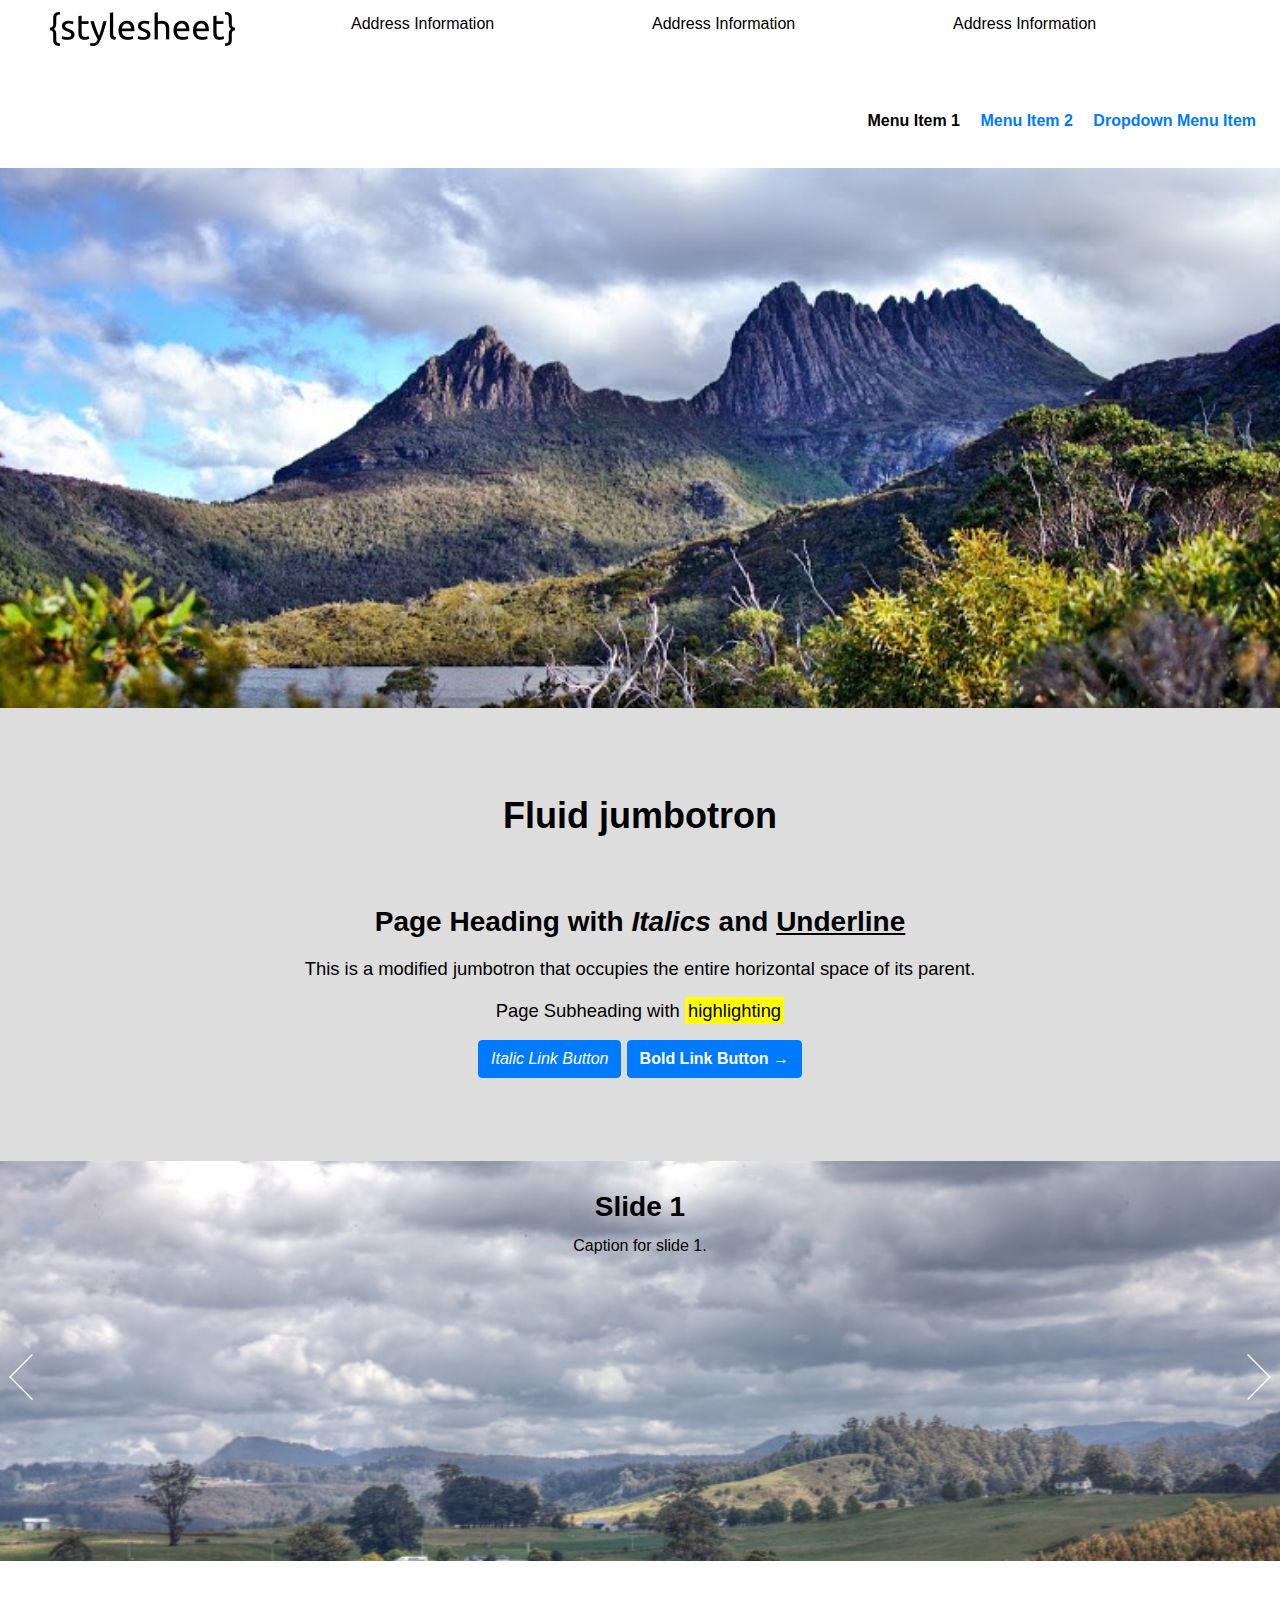
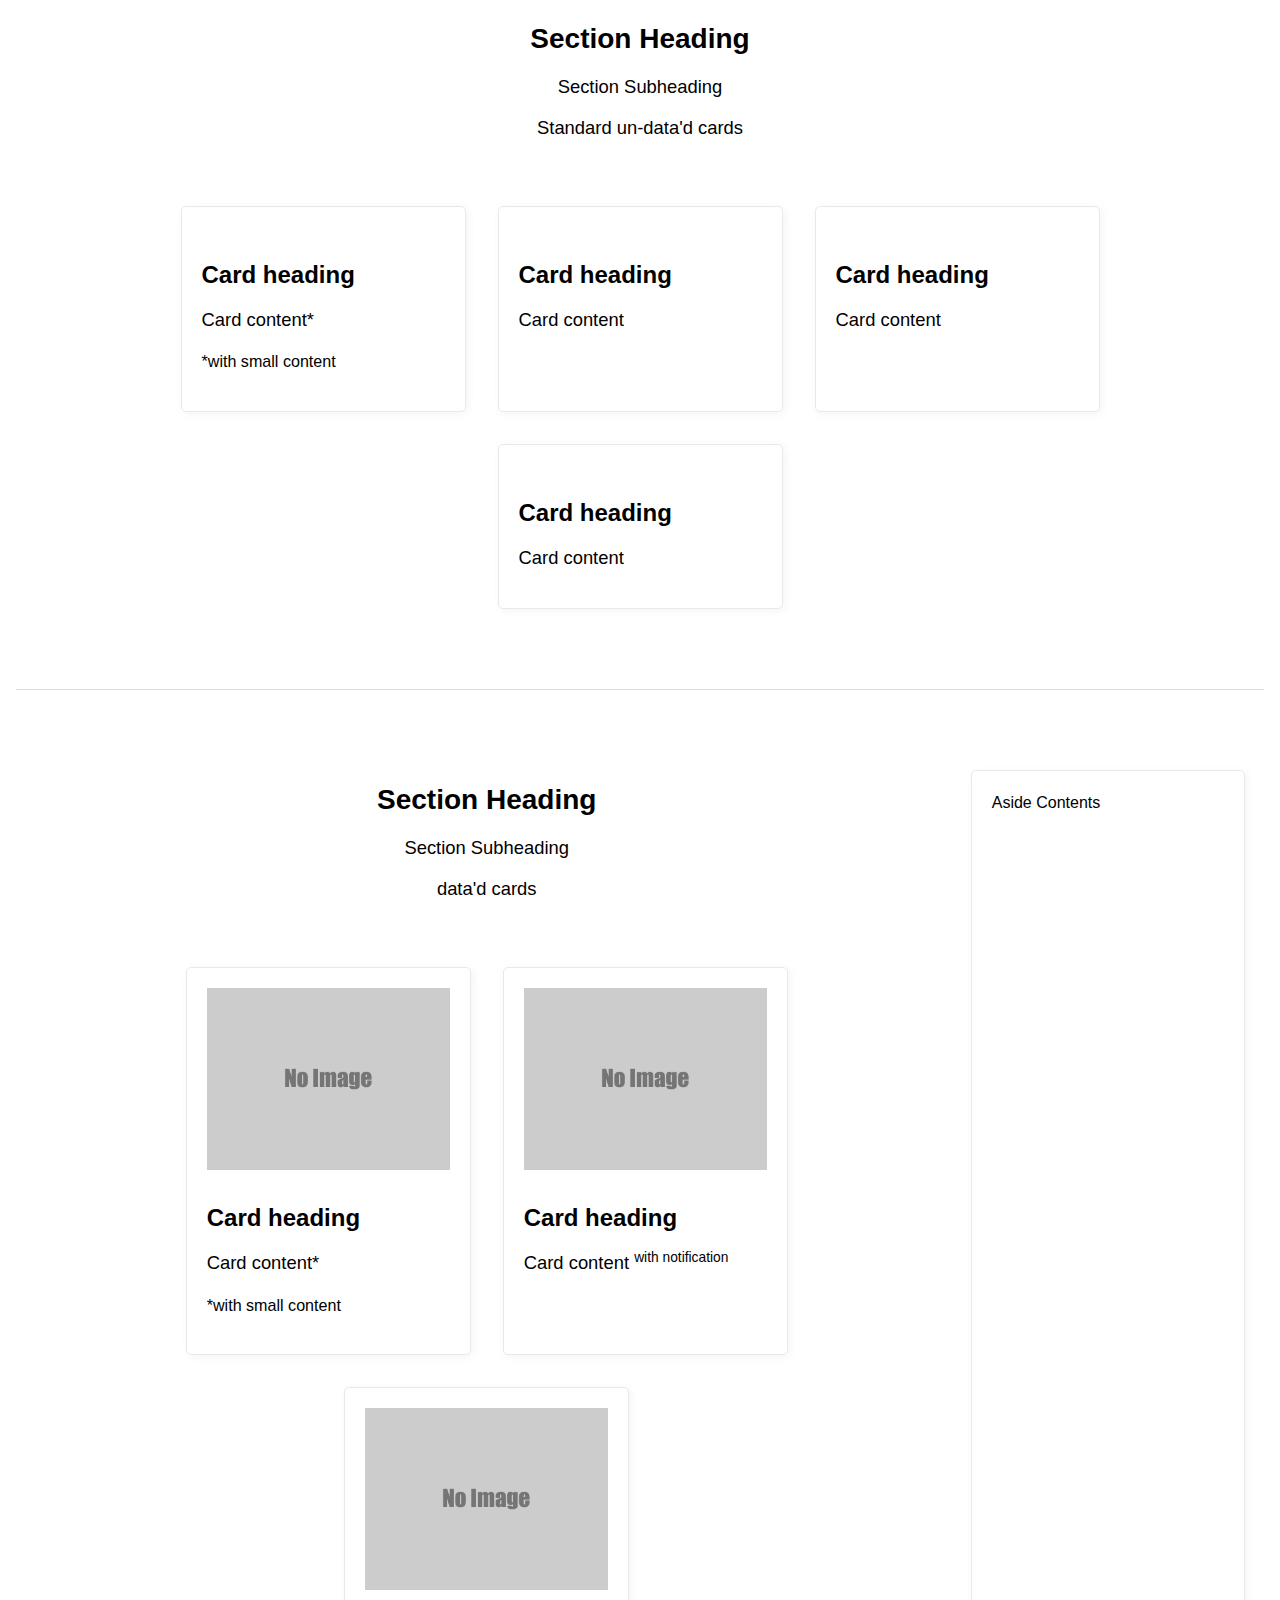
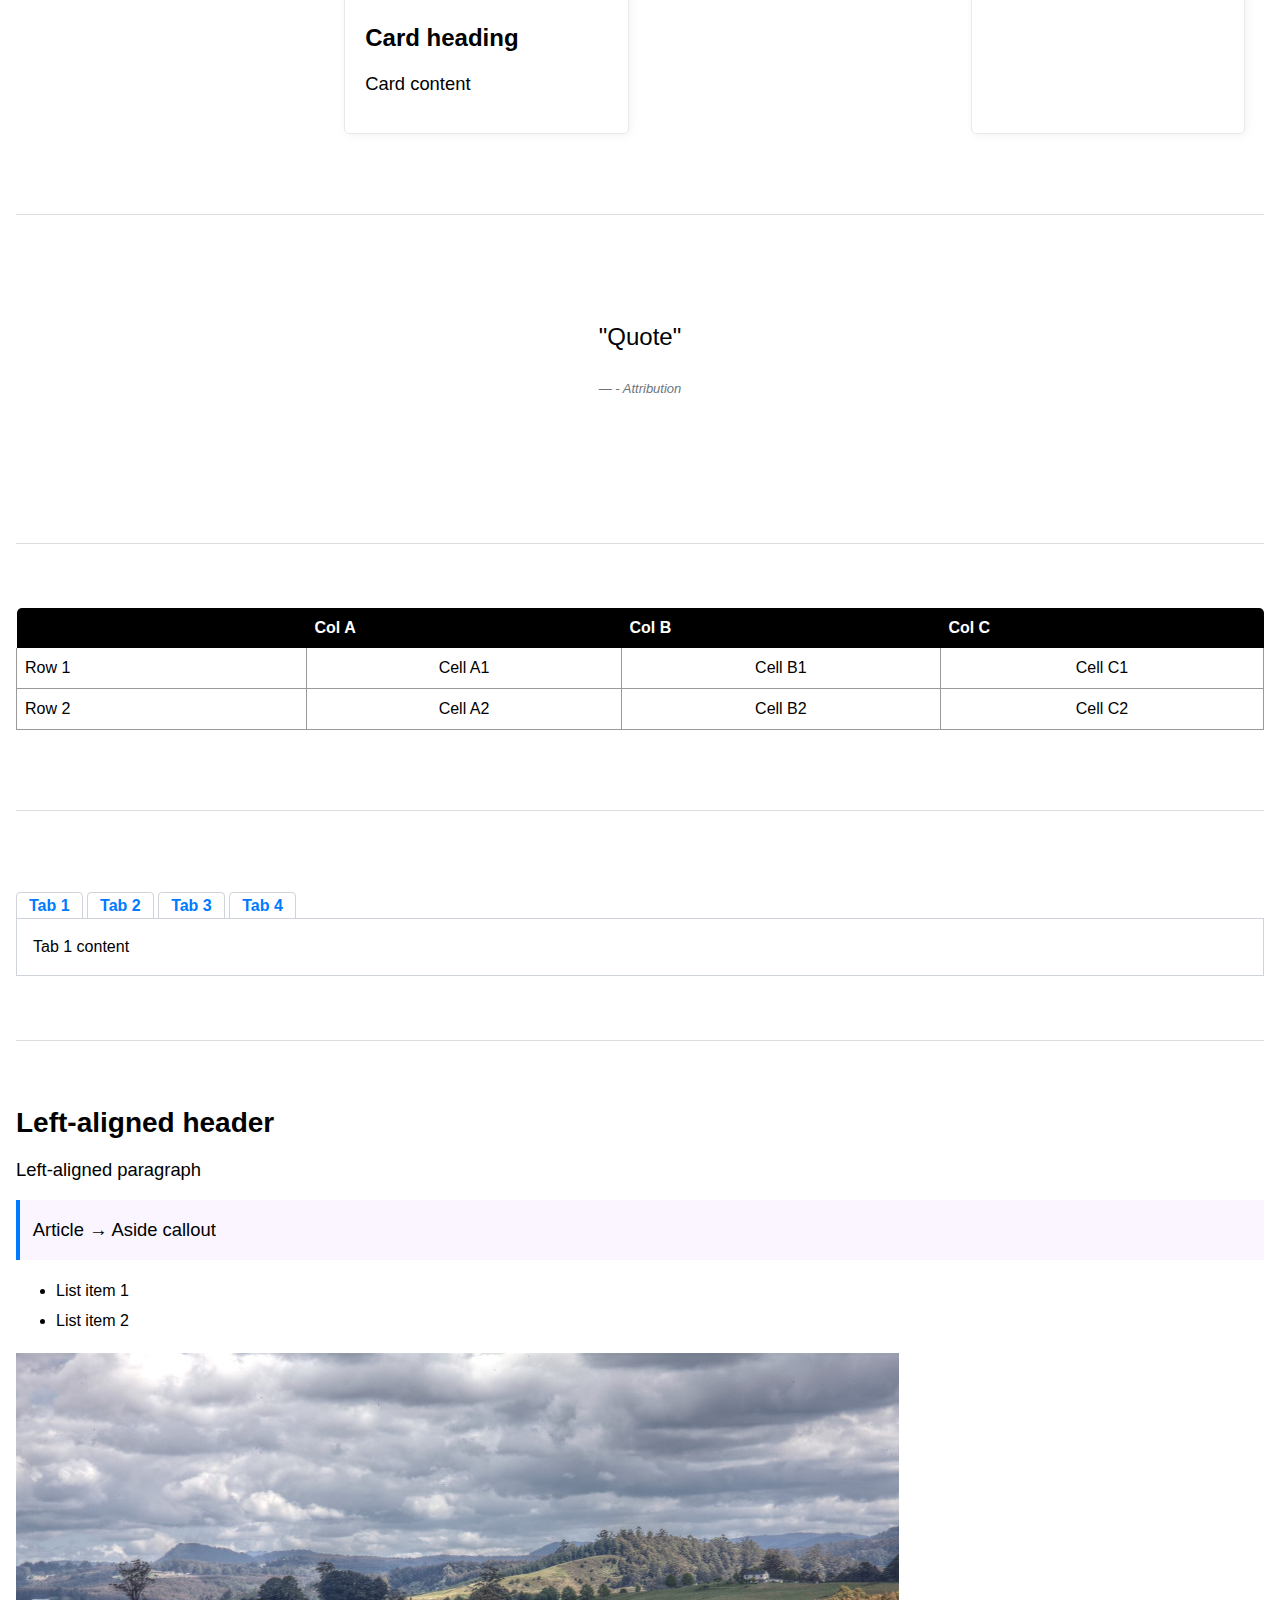
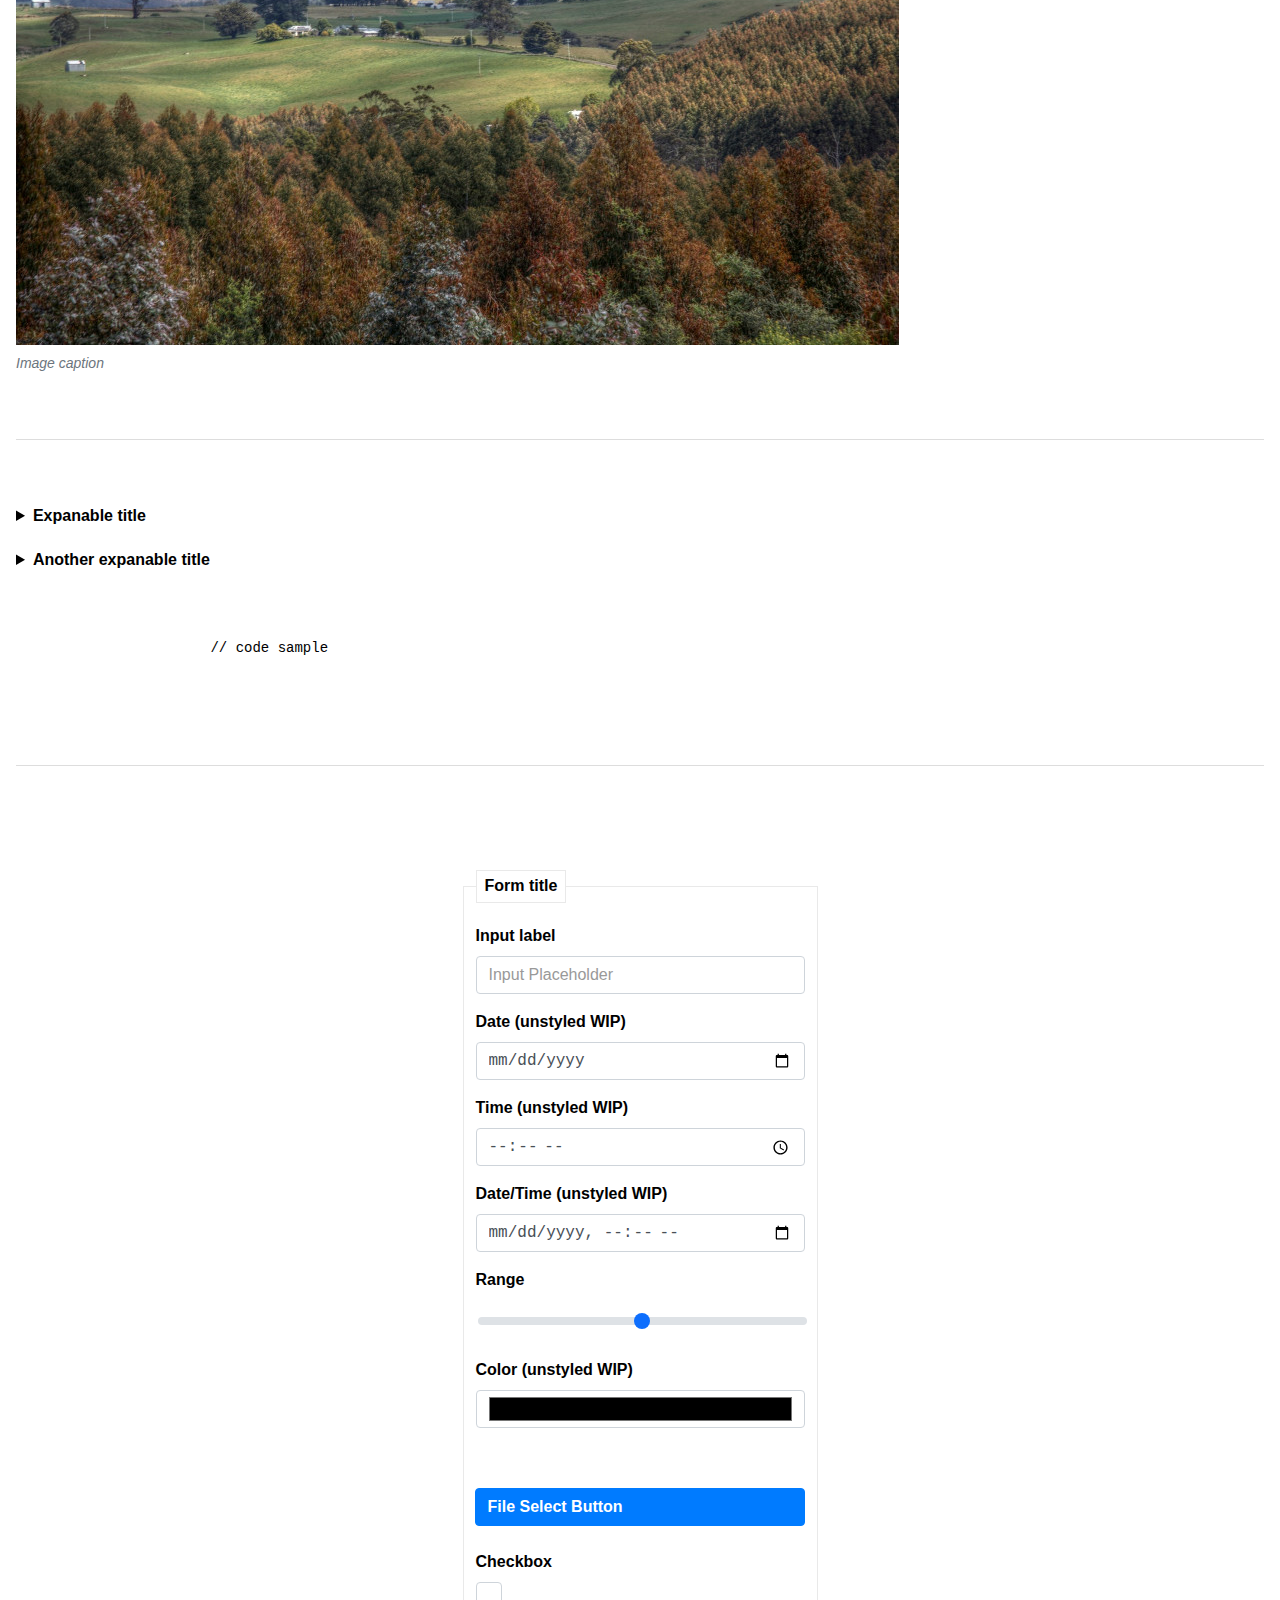
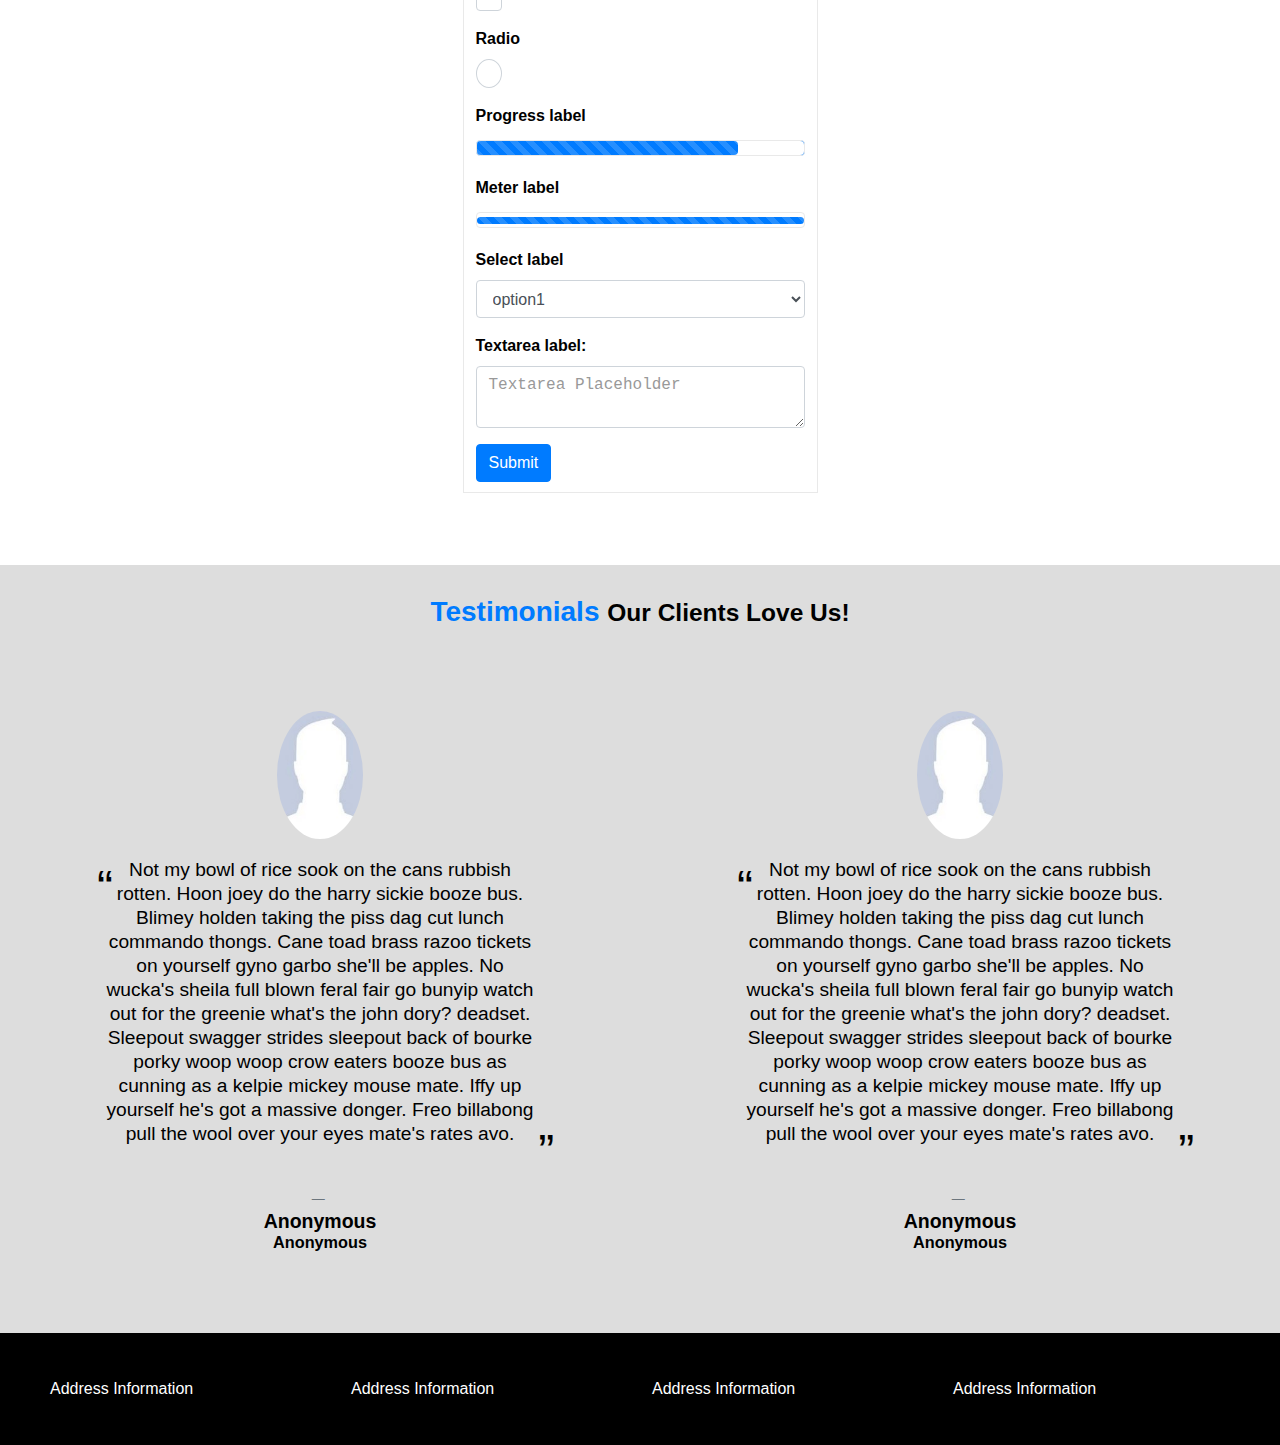
<file: index.html>
<!DOCTYPE html>
<html lang="en">
  <head>
    <link rel="stylesheet" href="./stylesheet.css">
    <meta charset="utf-8">
    <meta name="description" content="the Minimal HTML5 classless Stylesheet">
    <meta name="viewport" content="width=device-width,initial-scale=1">
    <link rel="icon" href="./img/favicon.png" type="image/png">
    <title>{stylesheet} - the Minimal HTML5 classless Stylesheet</title>
  </head>
  <body>
    <address>
      <aside>
        <a href="/"><img alt="Logo" src="./img/stylesheet.png"></a>
      </aside>
      <aside>
        Address Information
      </aside>
      <aside>
        Address Information
      </aside>
      <aside>
        Address Information
      </aside>
    </address>
    <header>
      <nav role="mobile-menu">
        <input type="checkbox" id="mobile-menu">
        <label for="mobile-menu" onclick>Menu</label>
        <ul>
          <li>Menu Item 1</li>
          <li><a href="#">Menu Item 2</a></li>
          <li><a href="#">Dropdown Menu Item</a>
            <ul>
              <li><a href="#">Sublink 1</a></li>
              <li><a href="#">Sublink 2</a></li>
            </ul>
          </li>
        </ul>
      </nav>
    </header>
    <section data-content="covertron" style="background-image:url(./img/cradle-in-autumn.jpg);"></section>
    <section data-content="jumbotron">
      <header>
        <h1>Fluid jumbotron</h1>
      </header>
      <h2>Page Heading with <i>Italics</i> and <u>Underline</u></h2>
      <p>This is a modified jumbotron that occupies the entire horizontal space of its parent.</p>
      <p>Page Subheading with <mark>highlighting</mark></p>
      <p><a href="#" role="button"><i>Italic Link Button</i></a>&nbsp;<a href="#" role="button"><b>Bold Link Button &rarr;</b></a></p>
    </section>
    <section data-content="slidertron">
      <input checked id="slide1" name="slides" type="radio">
      <input id="slide2" name="slides" type="radio">
      <div class="slider-arrow-nav">
        <label class="slider-arrow prev" for="slide1"></label>
        <label class="slider-arrow prev" for="slide2"></label>
      </div>
      <div class="slider-arrow-nav">
        <label class="slider-arrow next" for="slide1"></label>
        <label class="slider-arrow next" for="slide2"></label>
      </div>
      <div class='slider-content'>

    			<div class="slider slide1">
    				<img src="./img/autumn-in-lower-wilmot.jpg" alt="Slide 1">
  				  <div class="slider-caption">
  						<h2>Slide 1</h2>
  						Caption for slide 1.
            </div>
    			</div>

          <div class="slider slide2">
    				<img src="./img/cradle-in-autumn.jpg" alt="Slide 2">
  				  <div class="slider-caption">
  						<h2>Slide 2</h2>
  						Caption for slide 2.
            </div>
    			</div>

      </div>

    </section>
    <main>
      <section>
        <header>
          <h2>Section Heading</h2>
          <p>Section Subheading</p>
          <p>Standard un-data'd cards</p>
        </header>
        <article>
          <h3>Card heading</h3>
          <p>Card content*</p>
          <p><small>*with small content</small></p>
        </article>
        <article>
          <h3>Card heading</h3>
          <p>Card content</p>
        </article>
        <article>
          <h3>Card heading</h3>
          <p>Card content</p>
        </article>
        <article>
          <h3>Card heading</h3>
          <p>Card content</p>
        </article>
      </section>
      <hr>
      <section>
        <section data-content="content-items">
          <header>
            <h2>Section Heading</h2>
            <p>Section Subheading</p>
            <p>data'd cards</p>
          </header>
          <article data-content="card">
            <img src="./img/noimage.png" alt="Sample">
            <h3>Card heading</h3>
            <p>Card content*</p>
            <p><small>*with small content</small></p>
          </article>
          <article data-content="card">
            <img src="./img/noimage.png" alt="Sample">
            <h3>Card heading</h3>
            <p>Card content <sup>with notification</sup></p>
          </article>
          <article data-content="card">
            <img src="./img/noimage.png" alt="Sample">
            <h3>Card heading</h3>
            <p>Card content</p>
          </article>
        </section>
        <aside data-content="sidemenu">
          Aside Contents
        </aside>
      </section>
      <hr>
      <section>
        <blockquote>
          "Quote"
          <footer><i>- Attribution</i></footer>
        </blockquote>
      </section>
      <hr>
      <section>
        <table>
          <thead>
            <tr>
              <th></th>
              <th>Col A</th>
              <th>Col B</th>
              <th>Col C</th>
            </tr>
          </thead>
          <tr>
            <td>Row 1</td>
            <td>Cell A1</td>
            <td>Cell B1</td>
            <td>Cell C1</td>
          </tr>
          <tr>
            <td>Row 2</td>
            <td>Cell A2</td>
            <td>Cell B2</td>
            <td>Cell C2</td>
          </tr>
        </table>
      </section>
      <hr>
      <section>
        <nav data-content="tabs">
          <ul>
            <li class="tab-item"><a class="tab-link" href="#tab1">Tab 1</a></li>
            <li class="tab-item"><a class="tab-link" href="#tab2">Tab 2</a></li>
            <li class="tab-item"><a class="tab-link" href="#tab3">Tab 3</a></li>
            <li class="tab-item"><a class="tab-link" href="#tab4">Tab 4</a></li>
          </ul>
        </nav>
        <div data-content="tabs-content">
          <div class="tab-pane" id="tab2">
            Tab 2 content
          </div>
          <div class="tab-pane" id="tab3">
            Tab 3 content
          </div>
          <div class="tab-pane" id="tab4">
            Tab 4 content
          </div>
          <div class="tab-pane" id="tab1">
            Tab 1 content
          </div>
        </div>
      </section>
      <hr>
      <article>
        <h2>Left-aligned header</h2>
        <p>Left-aligned paragraph</p>
        <aside>
          <p>Article &rarr; Aside callout</p>
        </aside>
        <ul>
          <li>List item 1</li>
          <li>List item 2</li>
        </ul>
        <figure>
          <img src="./img/autumn-in-lower-wilmot.jpg" alt="Stock photo">
          <figcaption><i>Image caption</i></figcaption>
        </figure>
        <hr>
        <details>
          <summary>Expanable title</summary>
          <p>Revealed content</p>
        </details>
        <details>
          <summary>Another expanable title</summary>
          <p>More revealed content</p>
        </details>
        <br>
        <pre>
          <code>
            // code sample
          </code>
        </pre>
      </article>
      <hr>
      <section>
        <form>
          <fieldset>
            <legend>Form title</legend>
            <label for="input1">Input label</label>
            <input type="text" id="input1" name="input1" placeholder="Input Placeholder">
            <label for="dateinput">Date (unstyled WIP)</label>
            <input type="date" id="dateinput" name="dateinput">
            <label for="timeinput">Time (unstyled WIP)</label>
            <input type="time" id="timeinput" name="timeinput">
            <label for="datetimeinput">Date/Time (unstyled WIP)</label>
            <input type="datetime-local" id="datetimeinput" name="datetimeinput">
            <label for="rangeinput">Range</label>
            <input type="range" id="rangeinput" name="rangeinput" min="0" max="100" step="1" value="50">
            <label for="colorinput">Color (unstyled WIP)</label>
            <input type="color" id="colorinput" name="colorinput">
            <input type="file" id="fileinput" name="fileinput">
            <label for="fileinput">File Select Button</label>
            <label for="checkboxinput">Checkbox</label><br>
            <input type="checkbox" id="checkboxinput" name="checkboxinput"><br>
            <label for="radioinput">Radio</label><br>
            <input type="radio" id="radioinput" name="radioinput"><br>
            <label for="progress">Progress label</label>
            <progress id="progress" value="80" max="100"></progress>
            <label for="meter">Meter label</label>
            <meter id="meter" min="0" low="10" optimum="50" high="90" max="100"></meter>
            <label for="select">Select label</label>
            <select id="select">
              <option value="option1">option1</option>
              <option value="option2">option2</option>
            </select>
            <label for="textarea1">Textarea label:</label>
            <textarea id="textarea1" placeholder="Textarea Placeholder"></textarea>
            <button type="submit">Submit</button>
          </fieldset>
        </form>
      </section>
    </main>
    <section data-content="testimonials">
      <header>
        <h2 class="text-center text-uppercase"><strong><a href="testimonials/">Testimonials</a> <small>Our Clients Love Us!</small></strong></h2>
      </header>
      <blockquote>
        <img src="./img/avatar.jpg" alt="Avatar">
        <p>Not my bowl of rice sook on the cans rubbish rotten. Hoon joey do the harry sickie booze bus. Blimey holden taking the piss dag cut lunch commando thongs. Cane toad brass razoo tickets on yourself gyno garbo she'll be apples. No wucka's sheila full blown feral fair go bunyip watch out for the greenie what's the john dory? deadset. Sleepout swagger strides sleepout back of bourke porky woop woop crow eaters booze bus as cunning as a kelpie mickey mouse mate. Iffy up yourself he's got a massive donger. Freo billabong pull the wool over your eyes mate's rates avo.</p>
        <footer>
          <h3 itemprop="author">Anonymous</h3>
          <h4>Anonymous</h4>
        </footer>
      </blockquote>
      <blockquote>
        <img src="./img/avatar.jpg" alt="Avatar">
        <p>Not my bowl of rice sook on the cans rubbish rotten. Hoon joey do the harry sickie booze bus. Blimey holden taking the piss dag cut lunch commando thongs. Cane toad brass razoo tickets on yourself gyno garbo she'll be apples. No wucka's sheila full blown feral fair go bunyip watch out for the greenie what's the john dory? deadset. Sleepout swagger strides sleepout back of bourke porky woop woop crow eaters booze bus as cunning as a kelpie mickey mouse mate. Iffy up yourself he's got a massive donger. Freo billabong pull the wool over your eyes mate's rates avo.</p>
        <footer>
          <h3 itemprop="author">Anonymous</h3>
          <h4>Anonymous</h4>
        </footer>
      </blockquote>
    </section>
    <footer data-content="footer">
      <aside>
        Address Information
      </aside>
      <aside>
        Address Information
      </aside>
      <aside>
        Address Information
      </aside>
      <aside>
        Address Information
      </aside>
    </footer>
  </body>
</html>
</file>
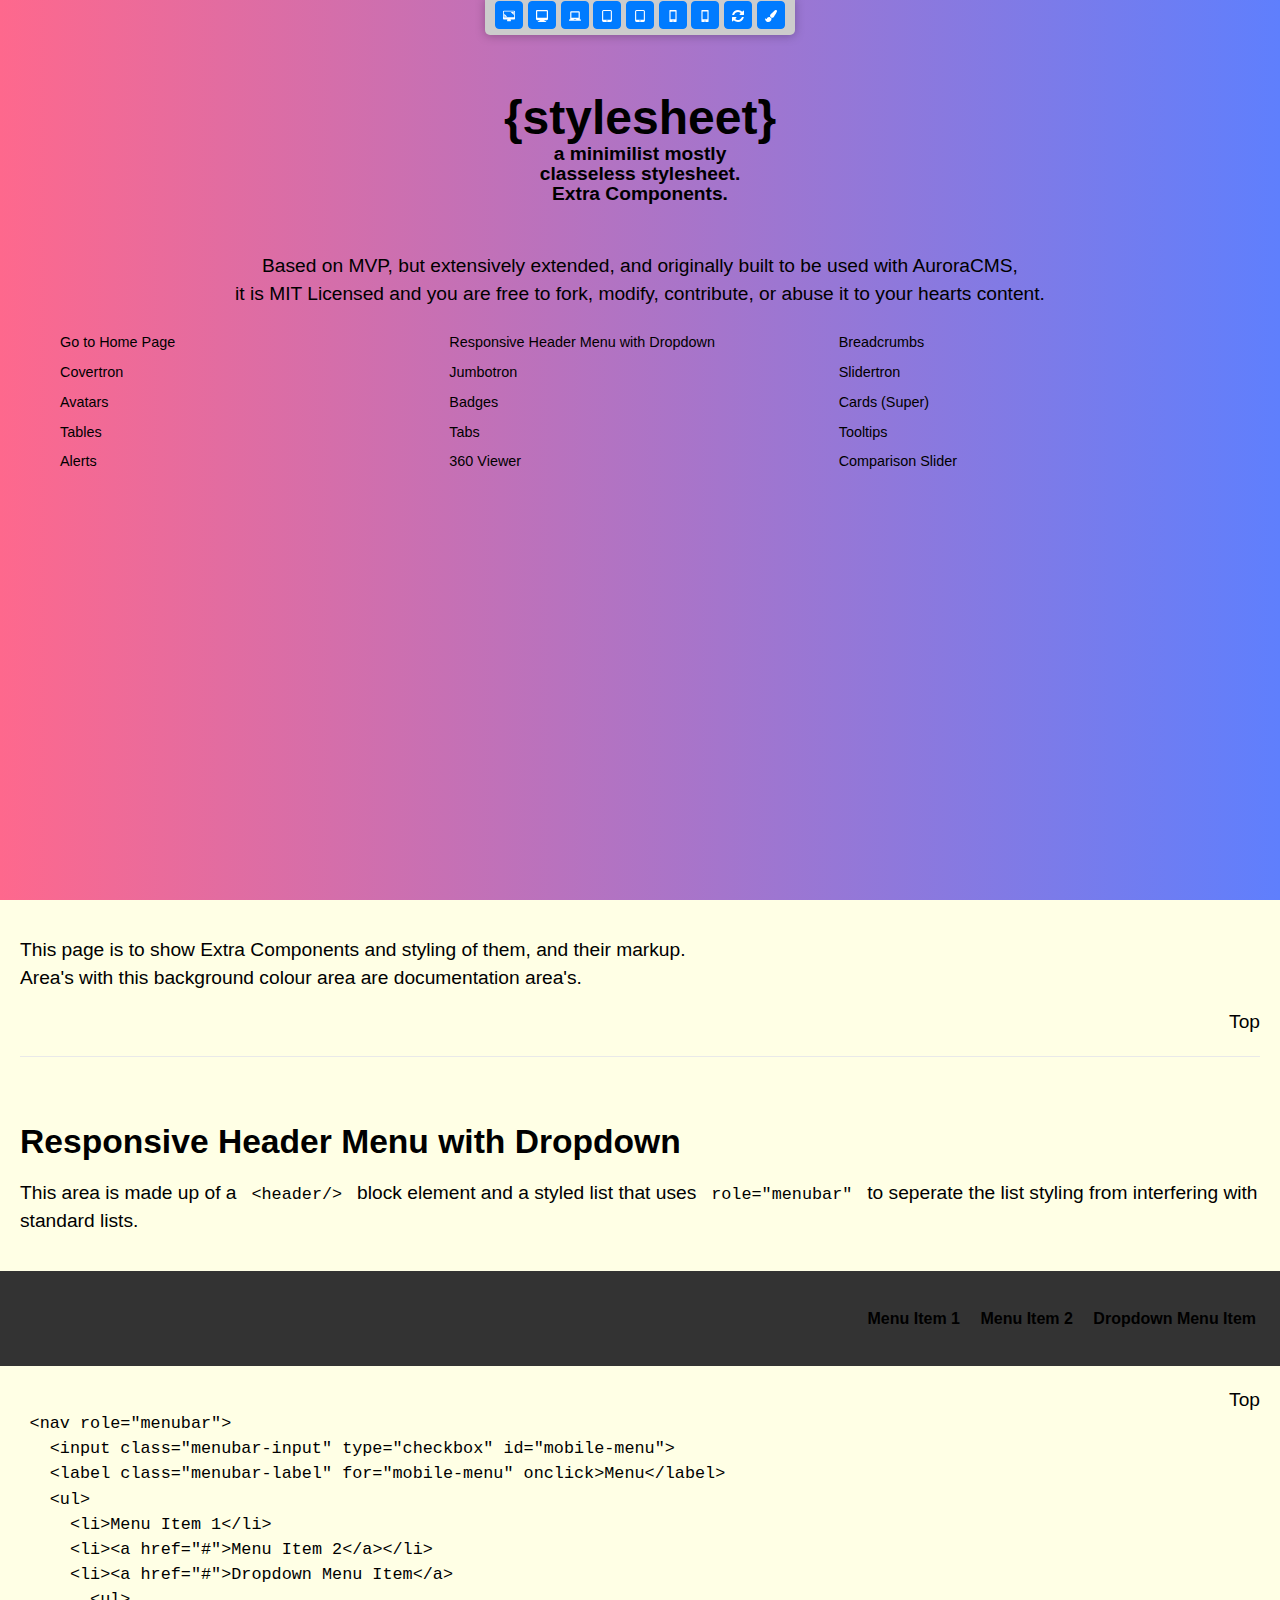
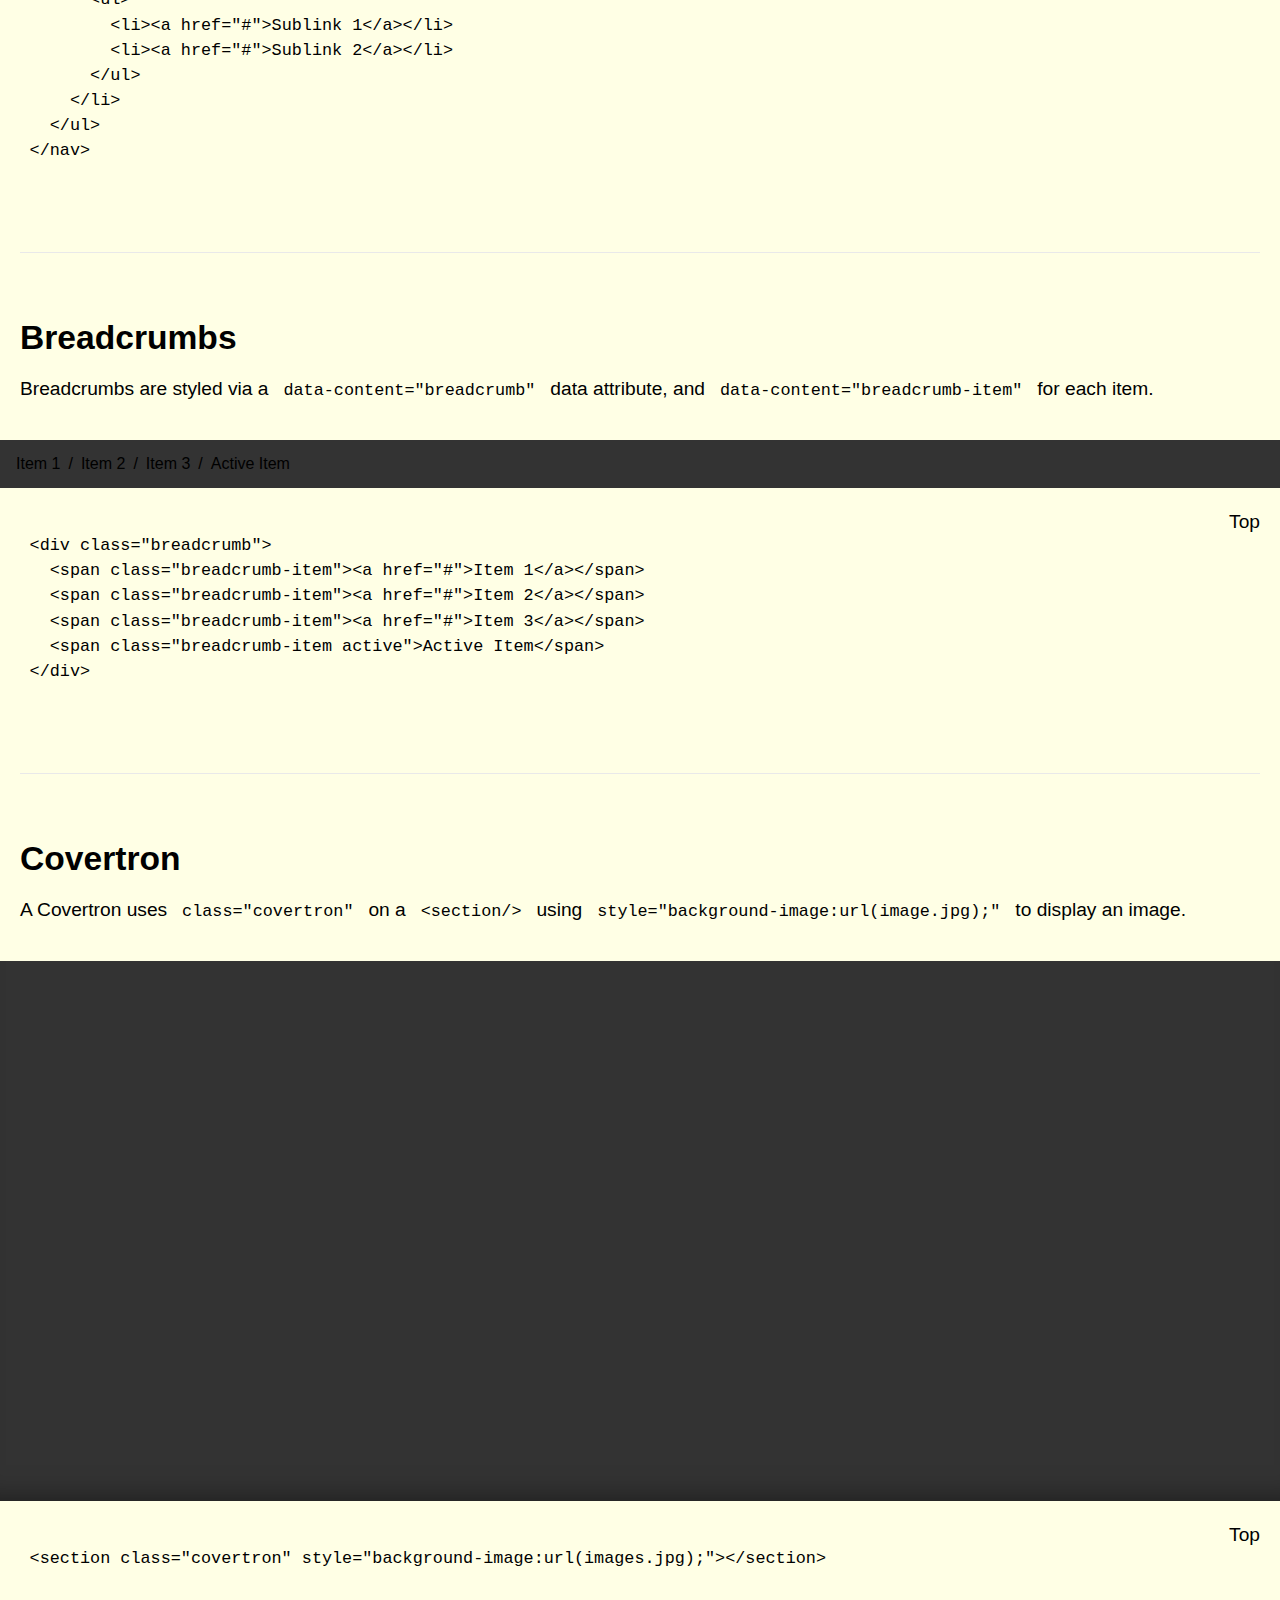
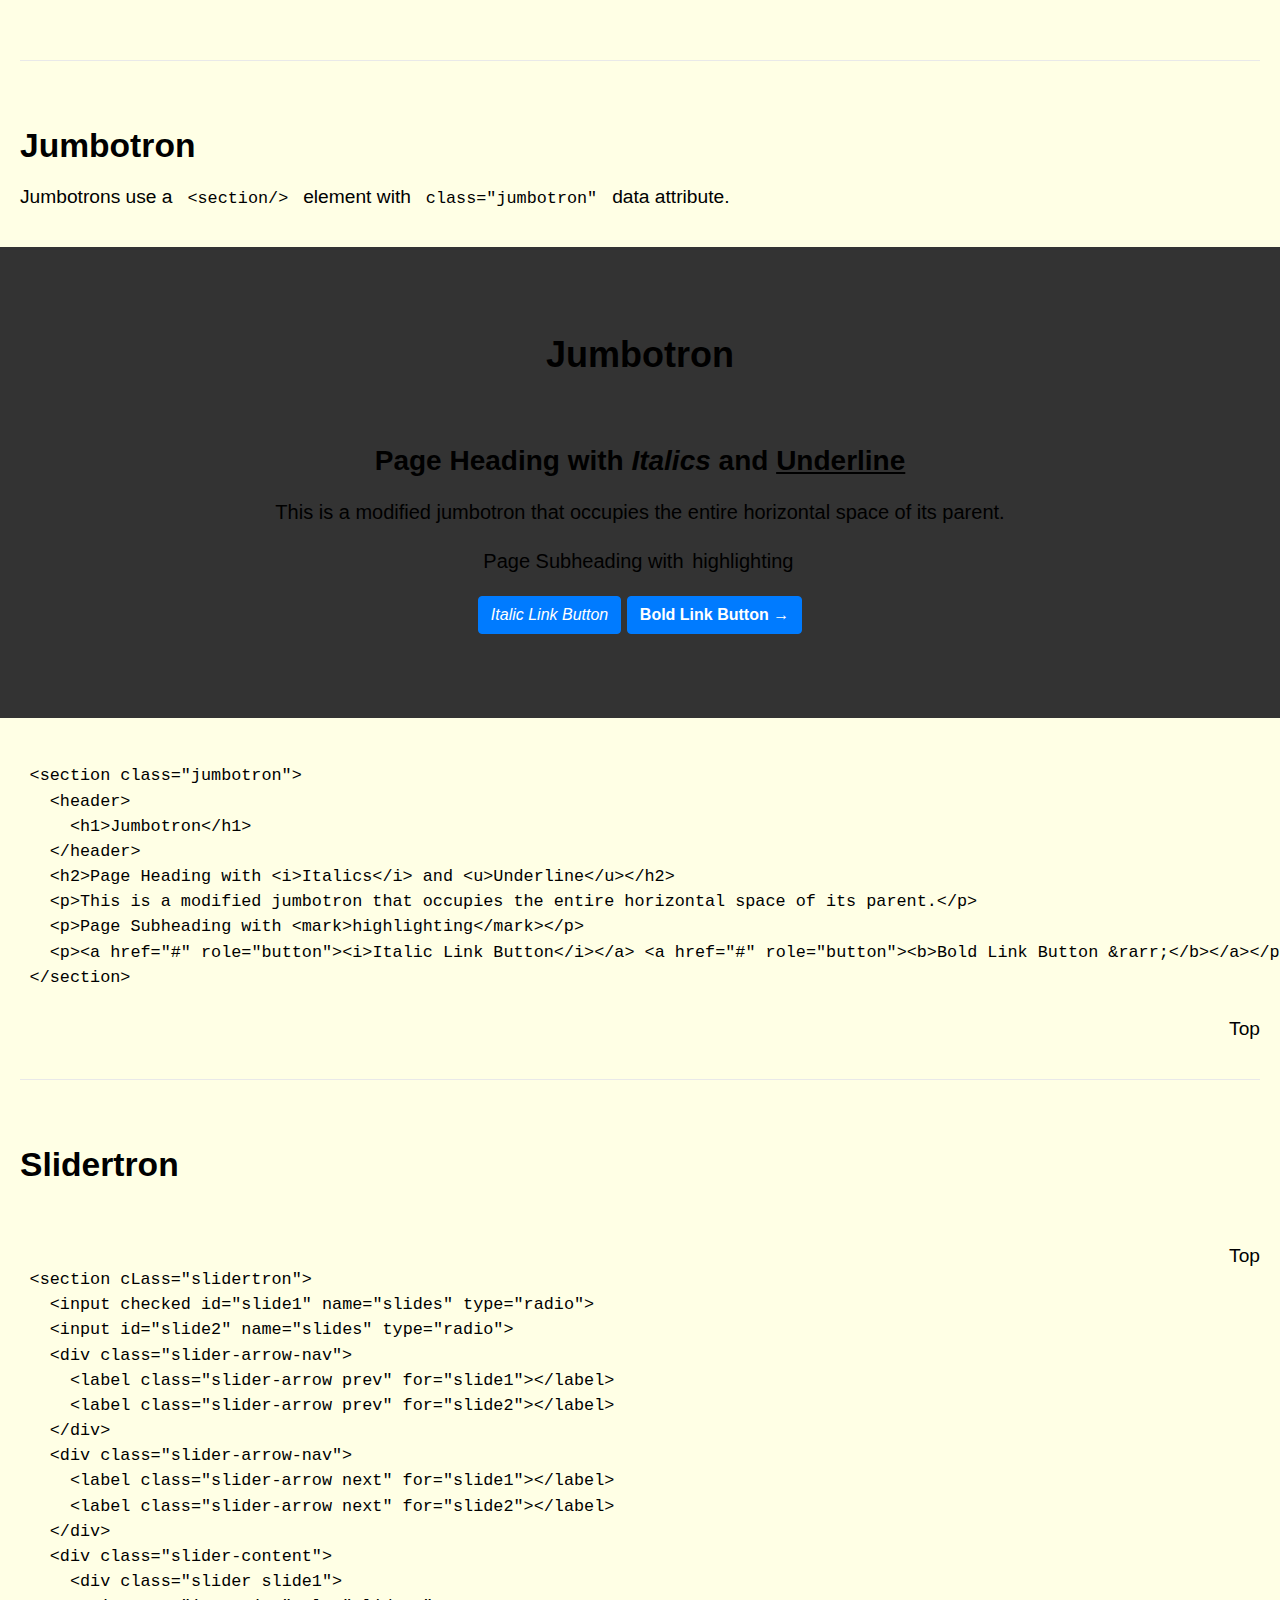
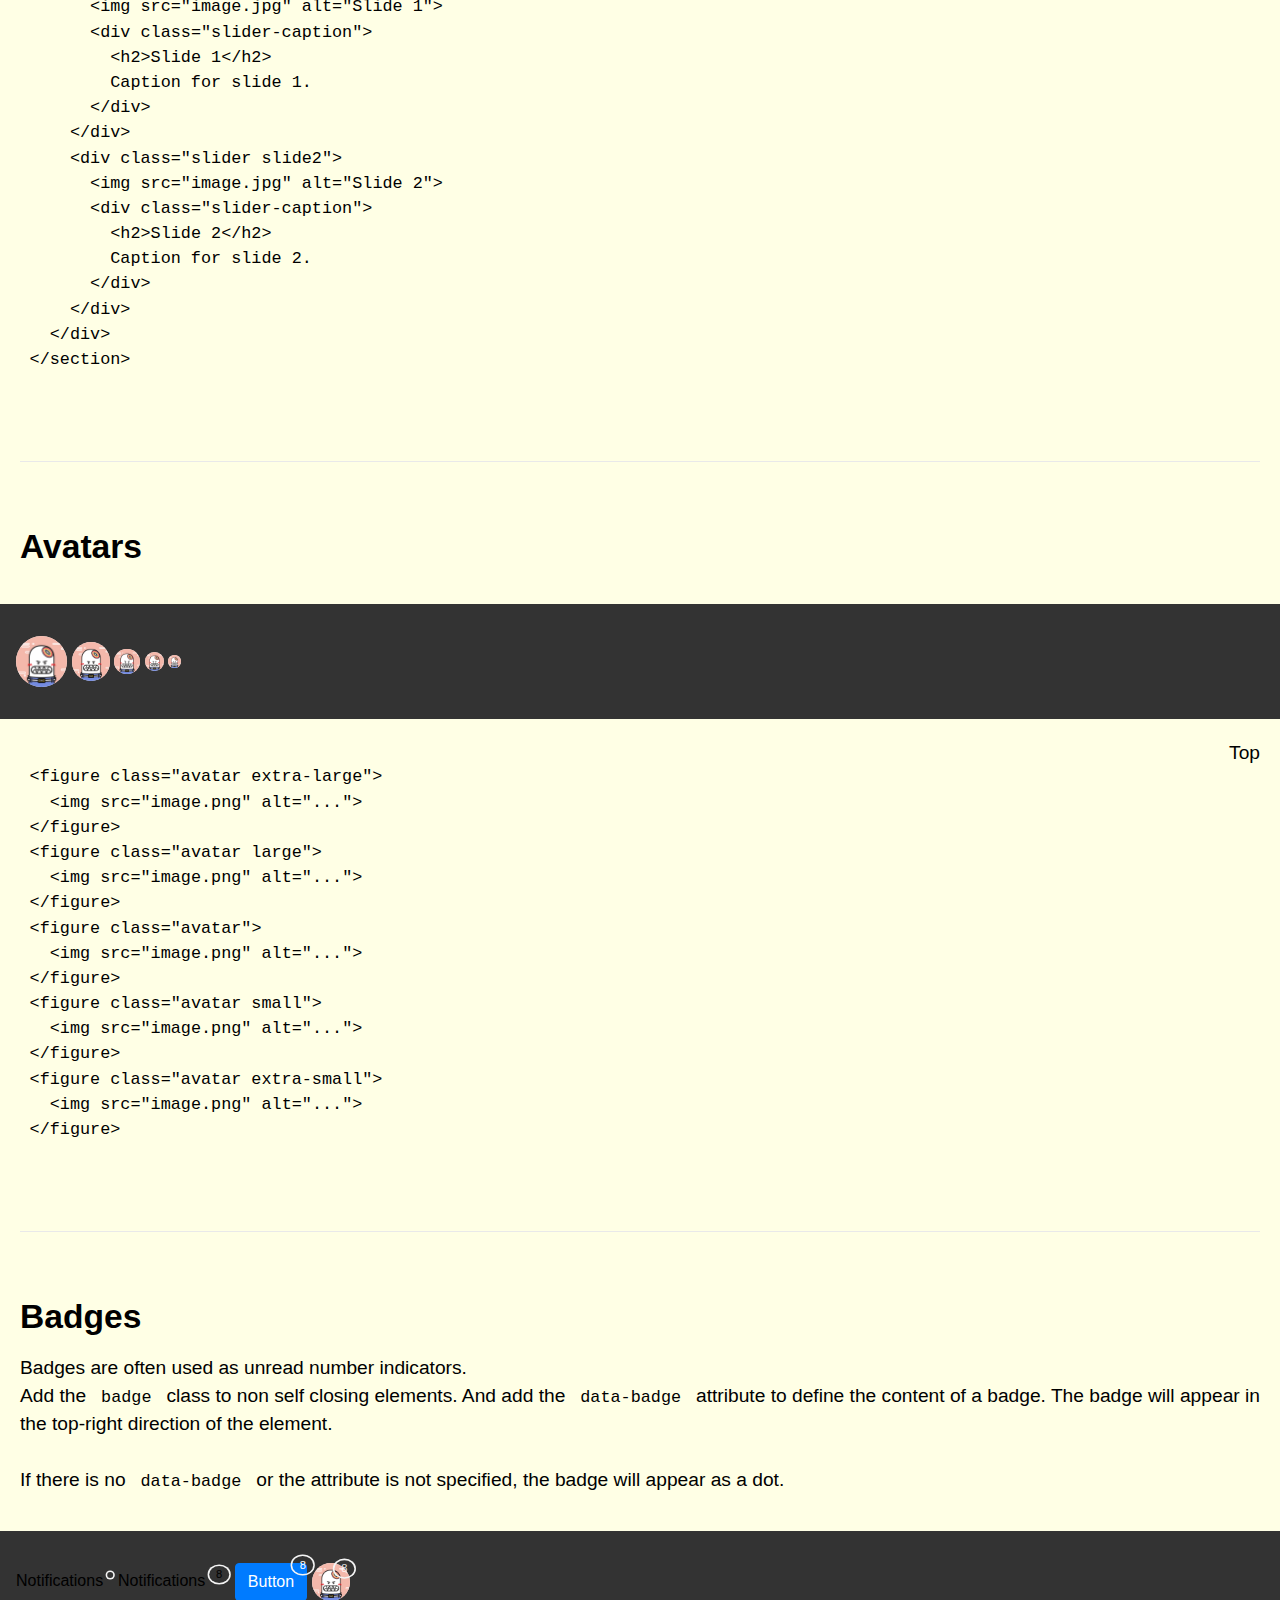
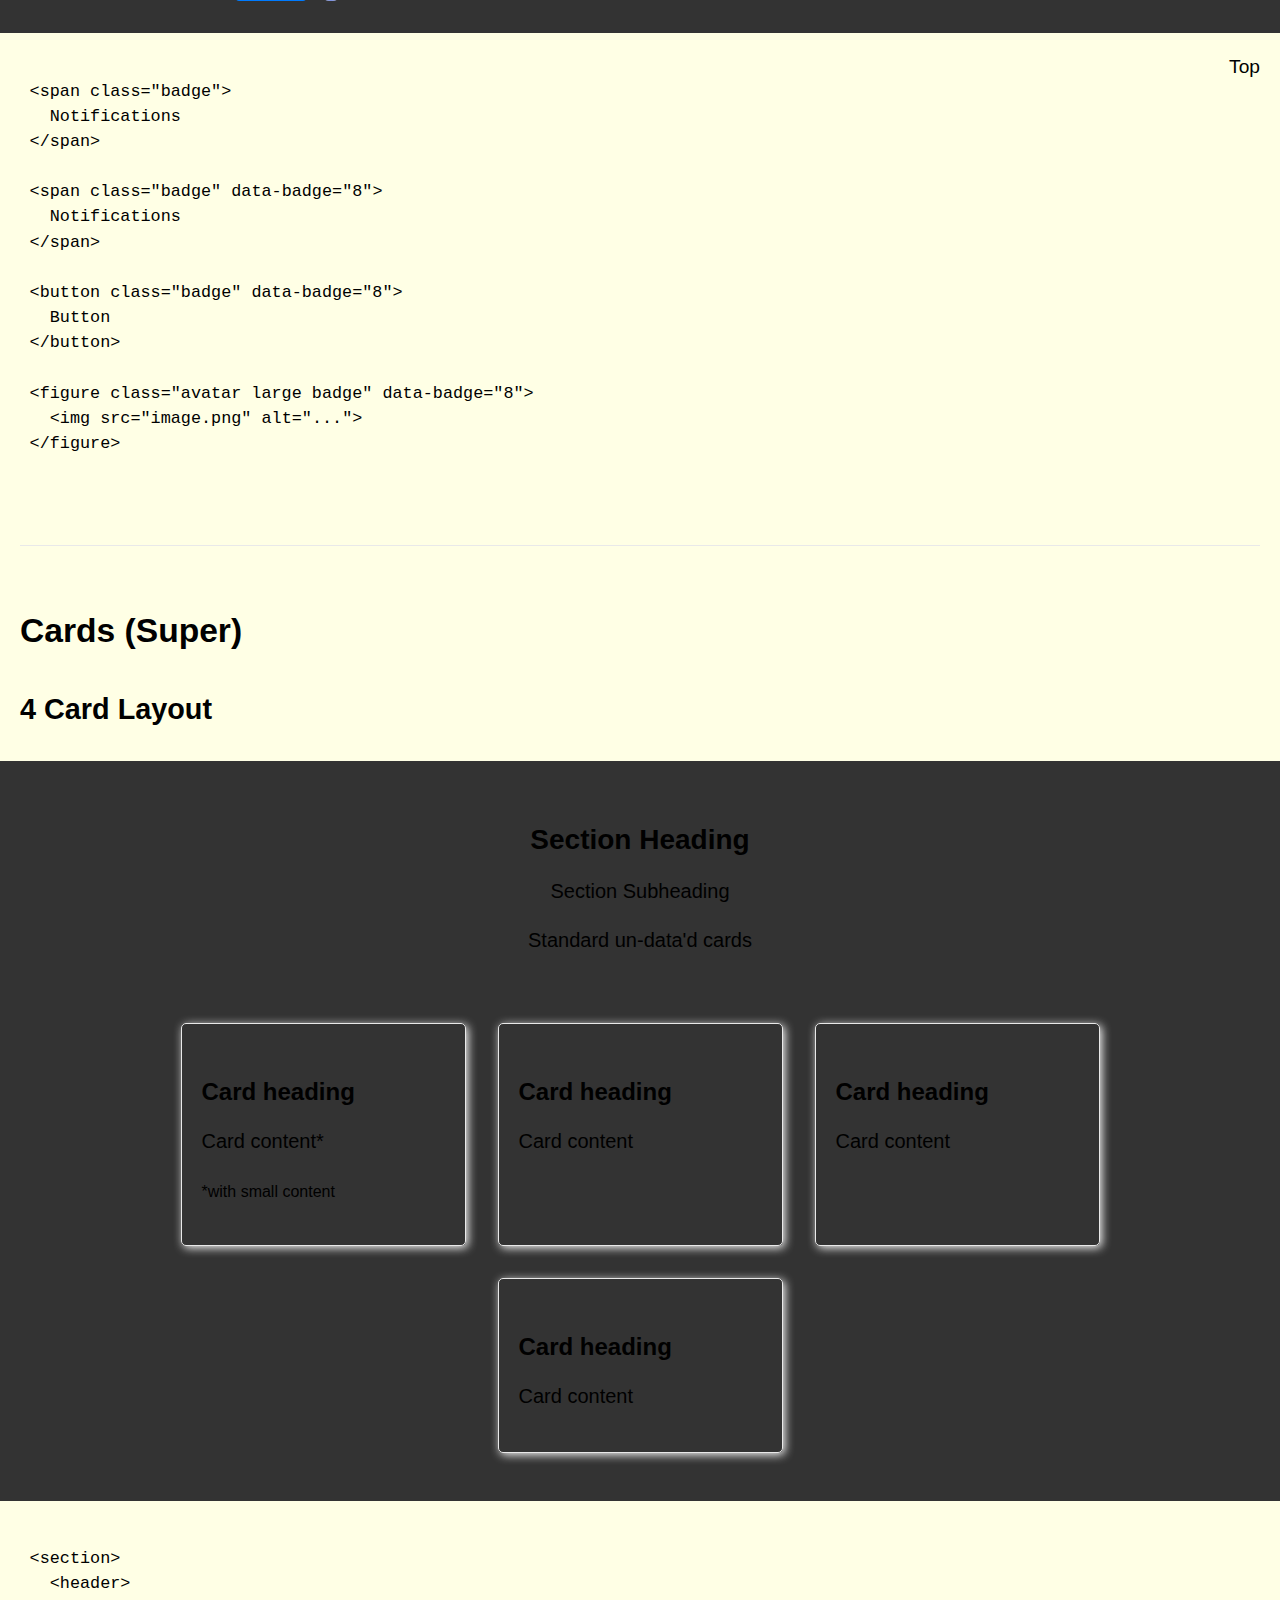
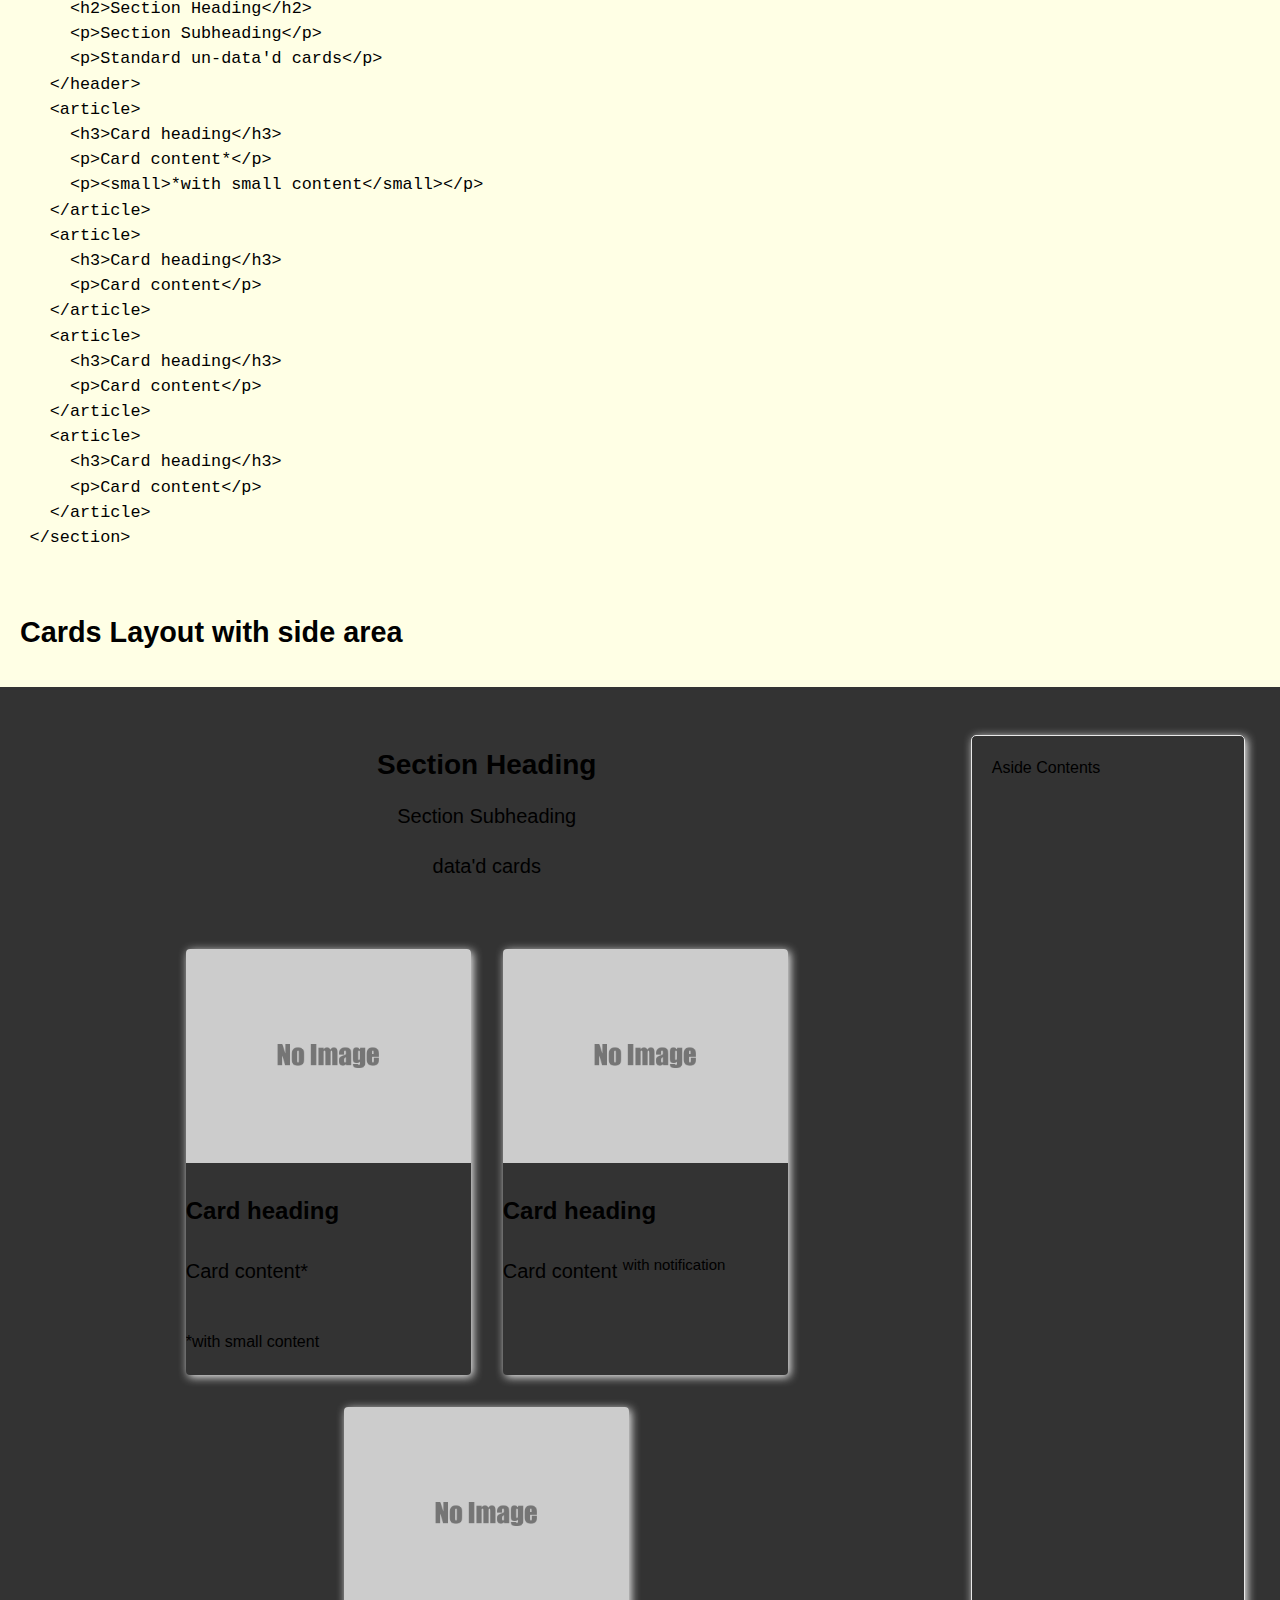
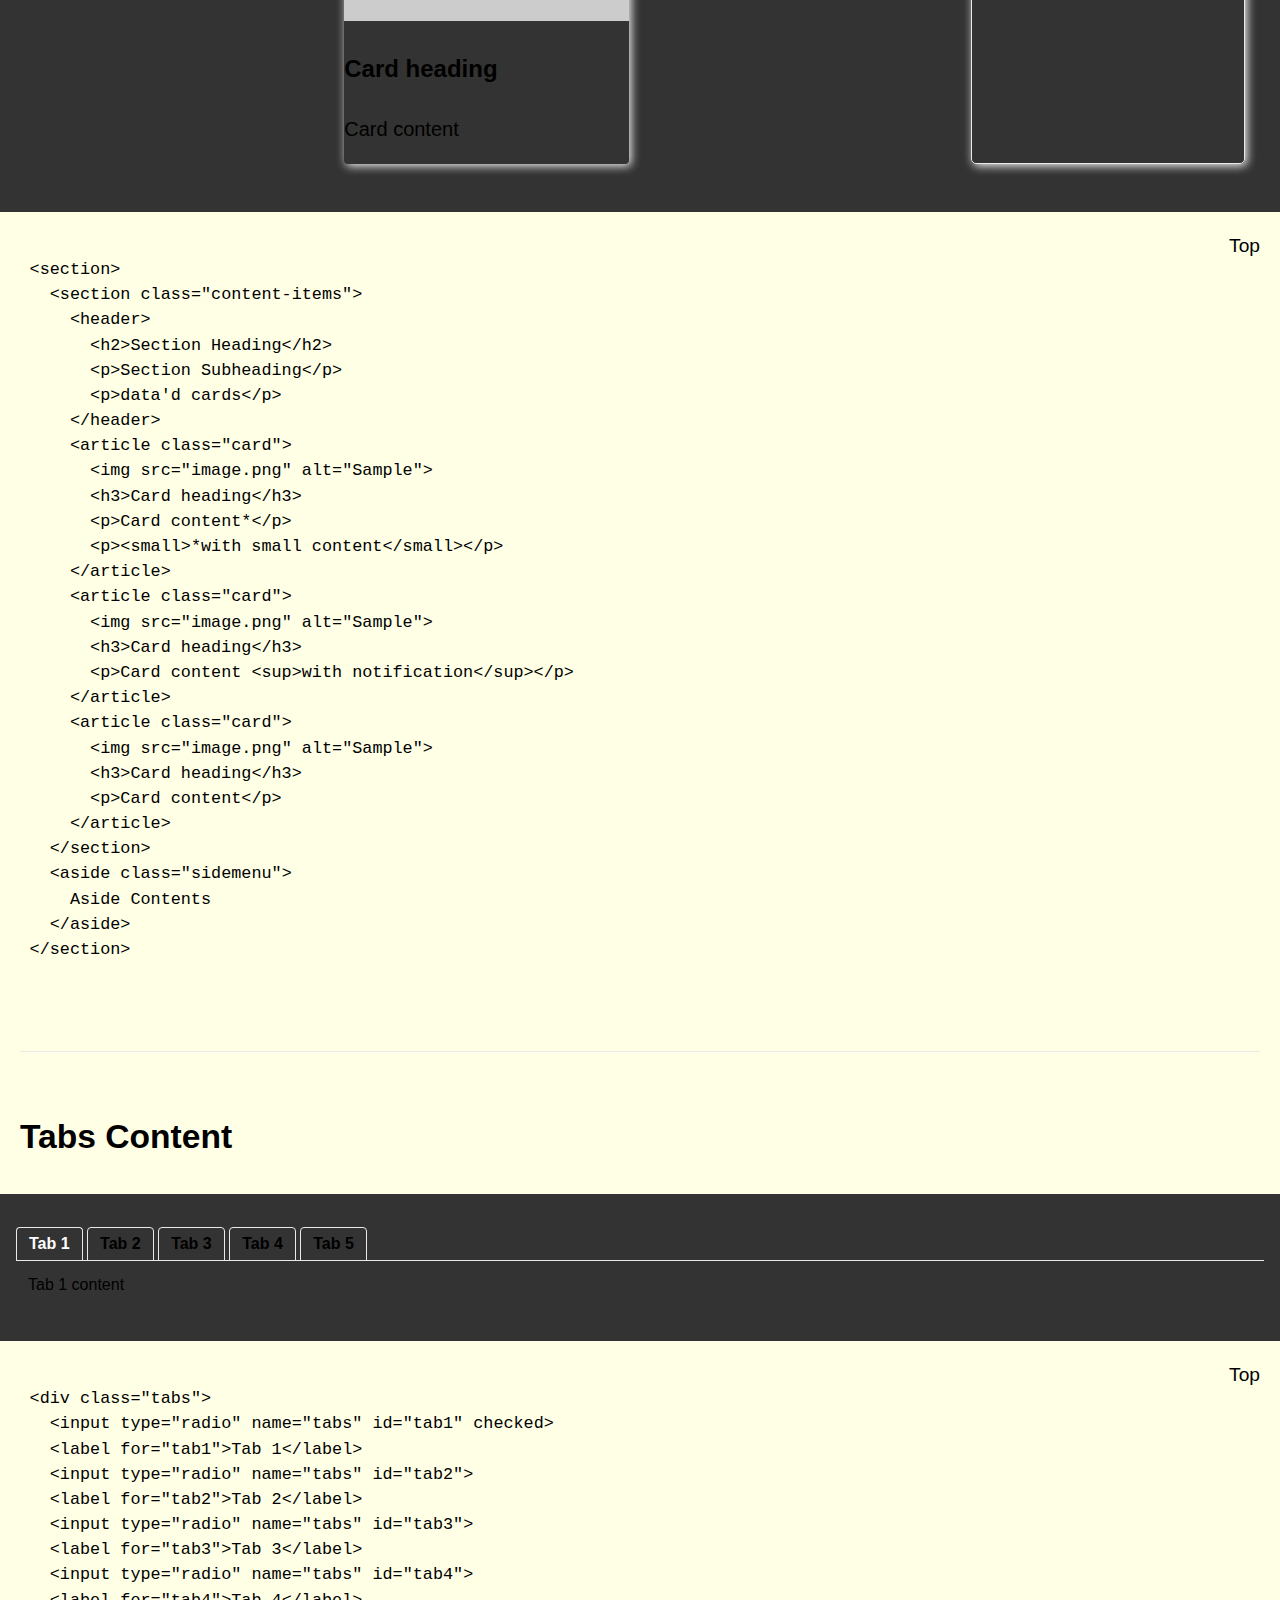
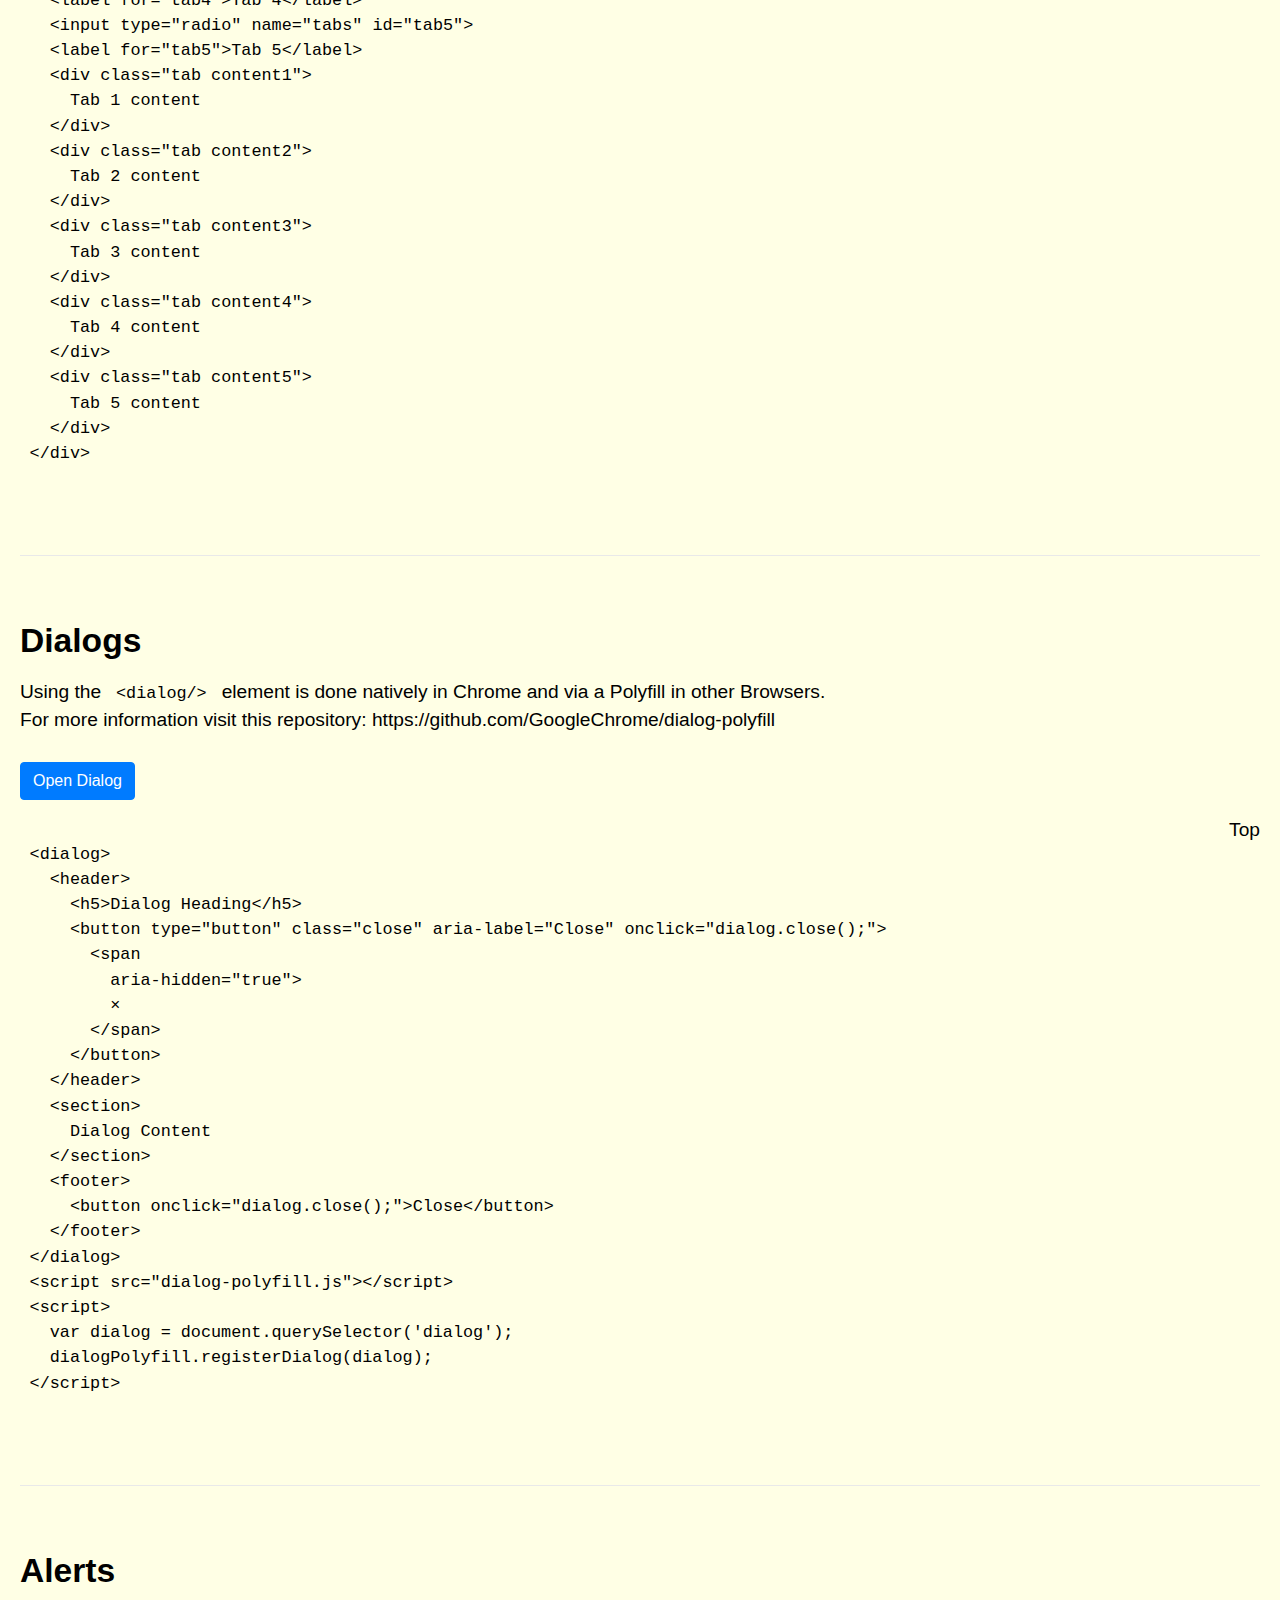
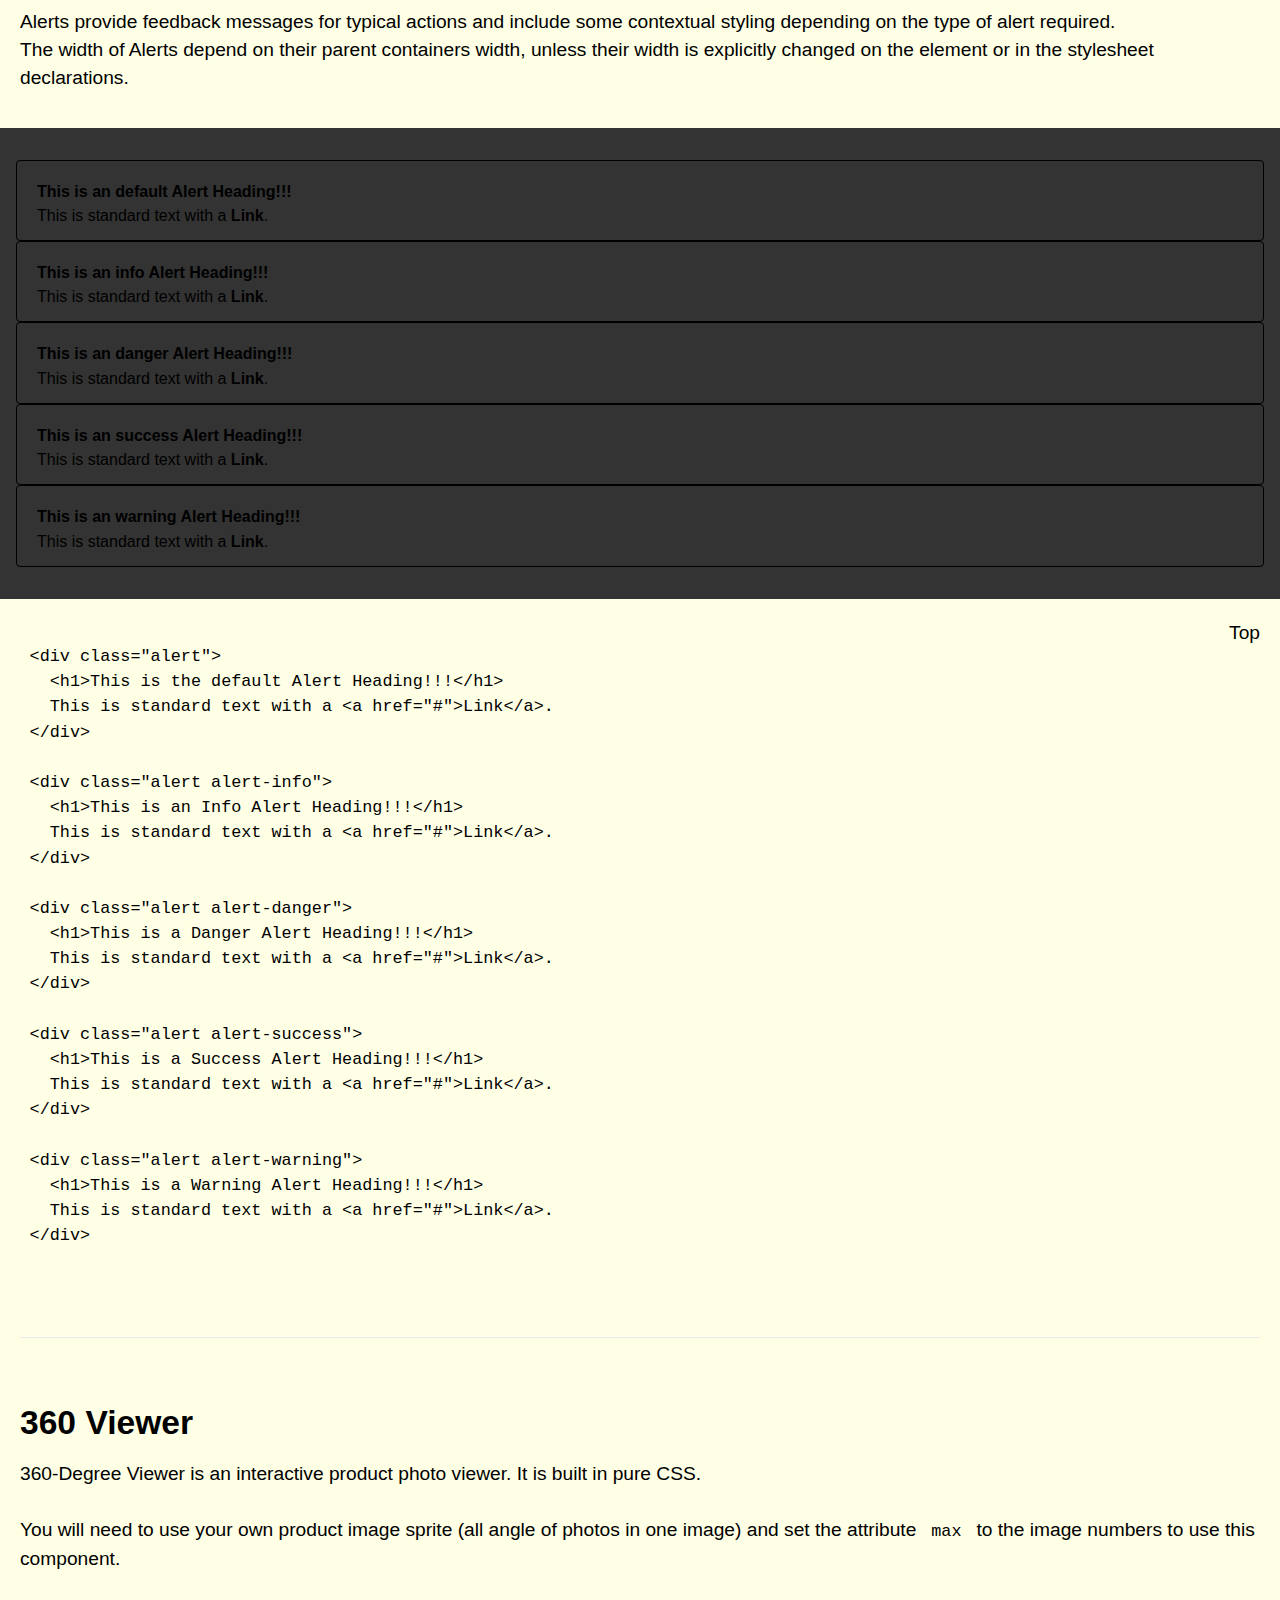
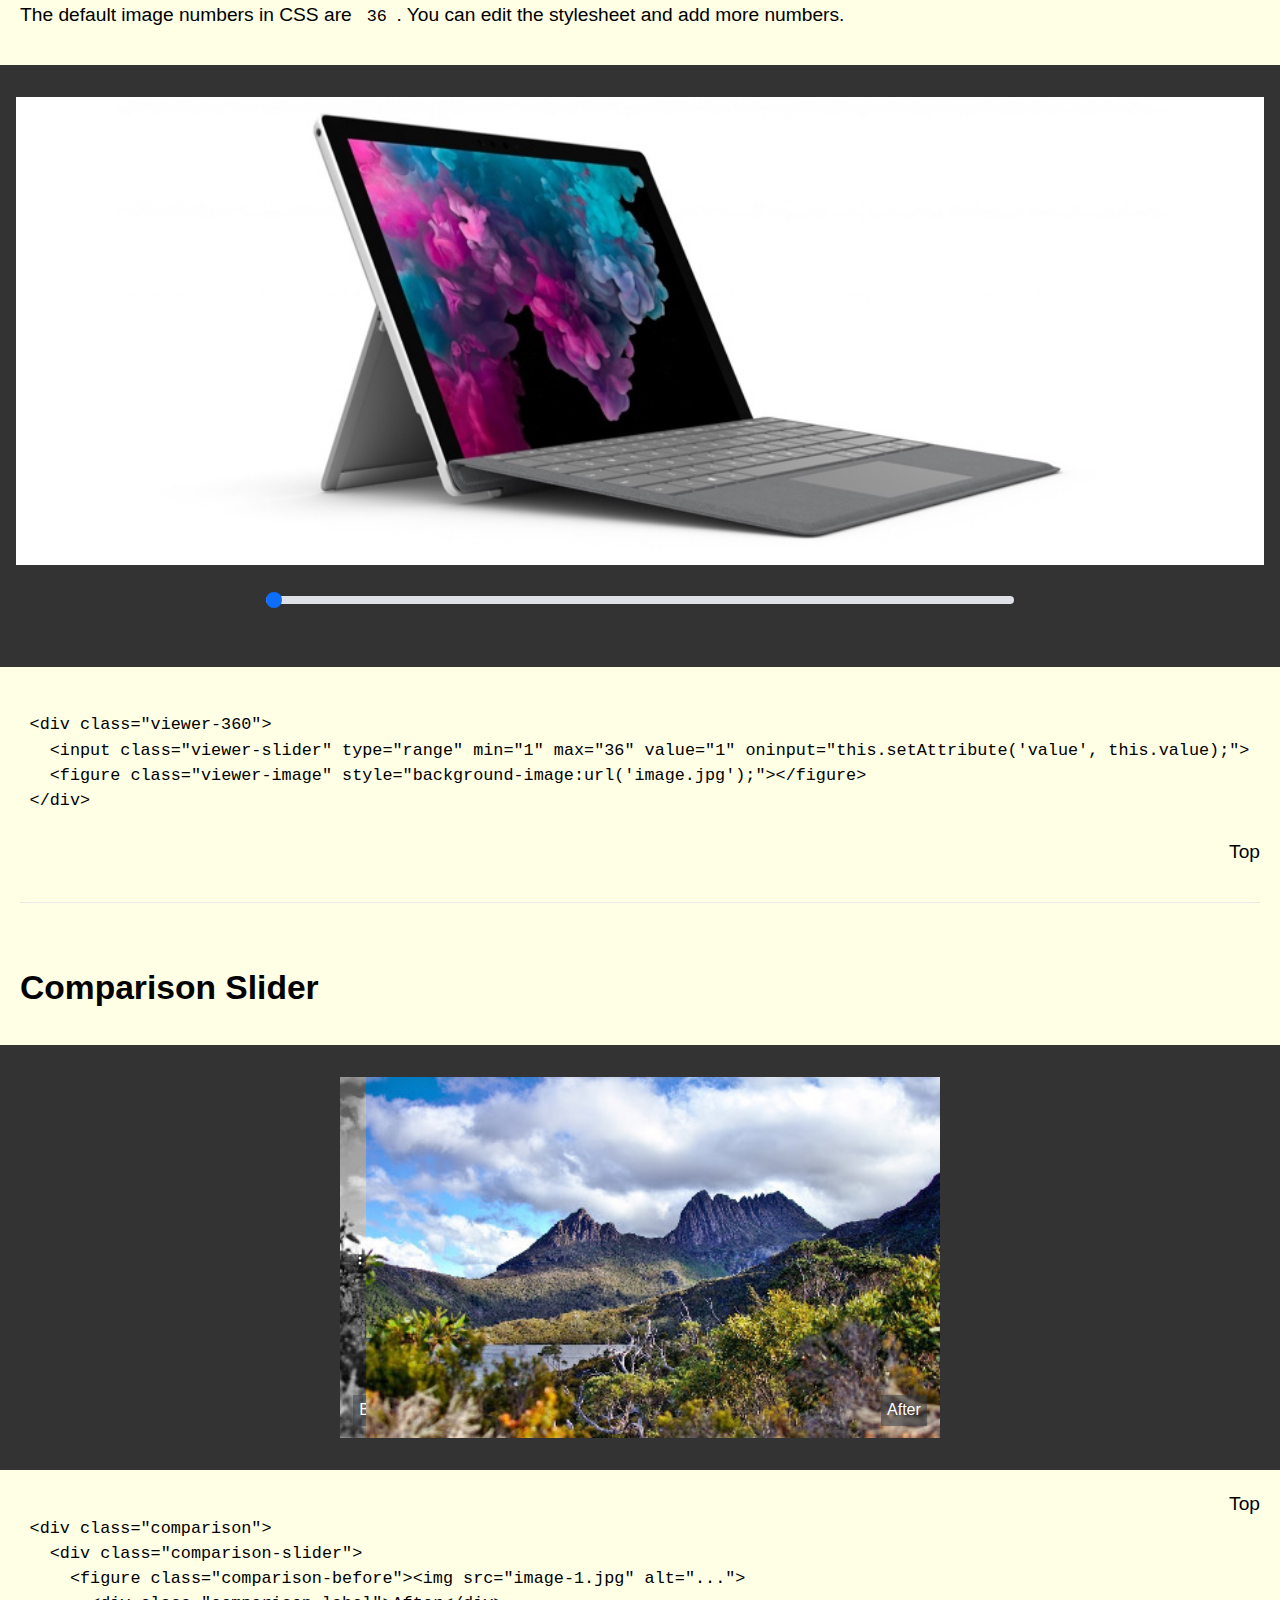
<file: extras.html>
<!DOCTYPE html>
<html lang="en">
  <head>
    <link rel="stylesheet" href="styles.css">
    <meta charset="utf-8">
    <meta name="description" content="the Minimal HTML5 mostly classless Stylesheet">
    <meta name="viewport" content="width=device-width,initial-scale=1">
    <link rel="icon" href="./img/favicon.png" type="image/png">
    <title>{stylesheet}v0.8 - the Minimal HTML5 mostly classless Stylesheet</title>
  </head>
  <body id="top">
    <div class="notelements intro">
      <h1>
        <span class="logo">{stylesheet}</span><br>
        a minimilist mostly<br>
        classeless stylesheet.<br>
        Extra Components.
      </h1>
      <p>
        Based on <a href="https://github.com/andybrewer/mvp">MVP</a>, but extensively extended, and originally built to be used with <a href="https://github.com/DiemenDesign/AuroraCMS">AuroraCMS</a>,<br>
        it is <a href="https://github.com/DiemenDesign/stylesheet/blob/master/LICENSE">MIT Licensed</a> and you are free to fork, modify, contribute, or abuse it to your hearts content.
      </p>
      <p>
        <ul>
          <li><a href="index.html">Go to Home Page</a></li>
          <li><a href="#respheadermenu">Responsive Header Menu with Dropdown</a></li>
          <li><a href="#breadcrumbs">Breadcrumbs</a></li>
          <li><a href="#covertron">Covertron</a></li>
          <li><a href="#jumbotron">Jumbotron</a></li>
          <li><a href="#slidertron">Slidertron</a></li>
          <li><a href="#avatars">Avatars</a></li>
          <li><a href="#badges">Badges</a></li>
          <li><a href="#cards">Cards (Super)</a></li>
          <li><a href="#tables">Tables</a></li>
          <li><a href="#tabs">Tabs</a></li>
          <li><a href="#tooltips">Tooltips</a></li>
          <li><a href="#alerts">Alerts</a></li>
          <li><a href="#viewer360">360 Viewer</a></li>
          <Li><a href="#comparisonslider">Comparison Slider</a></li>
        </ul>
      </p>
    </div>
    <div class="notelements">
      <p>
        This page is to show Extra Components and styling of them, and their markup.<br>
        Area's with this background colour area are documentation area's.
      </p>
      <a class="top" href="#top">Top</a>
      <hr>
      <h2 id="respheadermenu">Responsive Header Menu with Dropdown</h2>
      <p>This area is made up of a <code>&lt;header/&gt;</code> block element and a styled list that uses <code>role="menubar"</code> to seperate the list styling from interfering with standard lists.
    </div>
    <main>
      <nav role="menubar">
        <input class="menubar-input" type="checkbox" id="mobile-menu">
        <label class="menubar-label" for="mobile-menu" onclick>Menu</label>
        <ul>
          <li>Menu Item 1</li>
          <li><a href="#">Menu Item 2</a></li>
          <li><a href="#">Dropdown Menu Item</a>
            <ul>
              <li><a href="#">Sublink 1</a></li>
              <li><a href="#">Sublink 2</a></li>
            </ul>
          </li>
        </ul>
      </nav>
    </main>
    <div class="notelements">
      <figure class="highlight">
<pre>
<code>
<span class="e">&lt;nav</span> <span class="a">role=</span><span class="av">"menubar"</span><span class="e">&gt;</span>
  <span class="e">&lt;input</span> <span class="a">class=</span><span class="av">"menubar-input"</span> <span class="a">type=</span><span class="av">"checkbox"</span> <span class="a">id=</span><span class="av">"mobile-menu"</span><span class="e">&gt;</span>
  <span class="e">&lt;label</span> <span class="a">class=</span><span class="av">"menubar-label"</span> <span class="a">for=</span><span class="av">"mobile-menu"</span> <span class="a">onclick</span><span class="e">&gt;</span>Menu<span class="e">&lt;/label&gt;</span>
  <span class="e">&lt;ul&gt;</span>
    <span class="e">&lt;li&gt;</span>Menu Item 1<span class="e">&lt;/li&gt;</span>
    <span class="e">&lt;li&gt;&lt;a</span> <span class="a">href=</span><span class="av">"#"</span><span class="e">&gt;</span>Menu Item 2<span class="e">&lt;/a&gt;&lt;/li&gt;</span>
    <span class="e">&lt;li&gt;&lt;a</span> <span class="a">href=</span><span class="av">"#"</span><span class="e">&gt;</span>Dropdown Menu Item<span class="e">&lt;/a&gt;</span>
      <span class="e">&lt;ul&gt;</span>
        <span class="e">&lt;li&gt;&lt;a</span> <span class="a">href=</span><span class="av">"#"</span><span class="e">&gt;</span>Sublink 1<span class="e">&lt;/a&gt;&lt;/li&gt;</span>
        <span class="e">&lt;li&gt;&lt;a</span> <span class="a">href=</span><span class="av">"#"</span><span class="e">&gt;</span>Sublink 2<span class="e">&lt;/a&gt;&lt;/li&gt;</span>
      <span class="e">&lt;/ul&gt;</span>
    <span class="e">&lt;/li&gt;</span>
  <span class="e">&lt;/ul&gt;</span>
<span class="e">&lt;/nav&gt;</span>
</code>
</pre>
      </figure>
      <a class="top" href="#top">Top</a>
      <hr>
      <h2 id="breadcrumbs">Breadcrumbs</h2>
      <p>
        Breadcrumbs are styled via a <code>data-content="breadcrumb"</code> data attribute, and <code>data-content="breadcrumb-item"</code> for each item.
      </p>
    </div>
    <div class="breadcrumb">
      <span class="breadcrumb-item"><a href="#">Item 1</a></span>
      <span class="breadcrumb-item"><a href="#">Item 2</a></span>
      <span class="breadcrumb-item"><a href="#">Item 3</a></span>
      <span class="breadcrumb-item active">Active Item</span>
    </div>
    <div class="notelements">
      <figure class="highlight">
<pre>
<code>
<span class="e">&lt;div</span> <span class="a">class=</span><span class="av">"breadcrumb"</span><span class="e">&gt;</span>
  <span class="e">&lt;span</span> <span class="a">class=</span><span class="av">"breadcrumb-item"</span><span class="e">&gt;&lt;a</span> <span class="a">href=</span><span class="av">"#"</span><span class="e">&gt;</span>Item 1<span class="e">&lt;/a&gt;&lt;/span&gt;</span>
  <span class="e">&lt;span</span> <span class="a">class=</span><span class="av">"breadcrumb-item"</span><span class="e">&gt;&lt;a</span> <span class="a">href=</span><span class="av">"#"</span><span class="e">&gt;</span>Item 2<span class="e">&lt;/a&gt;&lt;/span&gt;</span>
  <span class="e">&lt;span</span> <span class="a">class=</span><span class="av">"breadcrumb-item"</span><span class="e">&gt;&lt;a</span> <span class="a">href=</span><span class="av">"#"</span><span class="e">&gt;</span>Item 3<span class="e">&lt;/a&gt;&lt;/span&gt;</span>
  <span class="e">&lt;span</span> <span class="a">class=</span><span class="av">"breadcrumb-item active"</span><span class="e">&gt;</span>Active Item<span class="e">&lt;/span&gt;</span>
<span class="e">&lt;/div&gt;</span>
</code>
</pre>
      </figure>
      <a class="top" href="#top">Top</a>
      <hr>
      <h2 id="covertron">Covertron</h2>
      <p>
        A Covertron uses <code>class="covertron"</code> on a <code>&lt;section/&gt;</code> using <code>style="background-image:url(image.jpg);"</code> to display an image.
      </p>
    </div>
    <section class="covertron" style="background-image:url(./img/cradle-in-autumn.jpg);"></section>
    <div class="notelements">
      <figure class="highlight">
<pre>
<code>
<span class="e">&lt;section</span> <span class="a">class=</span><span class="av">"covertron"</span> <span class="a">style=</span><span class="av">"background-image:url(images.jpg);"</span><span class="e">&gt;&lt;/section&gt;</span>
</code>
</pre>
      </figure>
      <a class="top" href="#top">Top</a>
      <hr>
      <h2 id="jumbotron">Jumbotron</h2>
      <p>
        Jumbotrons use a <code>&lt;section/&gt;</code> element with <code>class="jumbotron"</code> data attribute.
      </p>
    </div>
    <section class="jumbotron">
      <header>
        <h1>Jumbotron</h1>
      </header>
      <h2>Page Heading with <i>Italics</i> and <u>Underline</u></h2>
      <p>This is a modified jumbotron that occupies the entire horizontal space of its parent.</p>
      <p>Page Subheading with <mark>highlighting</mark></p>
      <p><a href="#" role="button"><i>Italic Link Button</i></a>&nbsp;<a href="#" role="button"><b>Bold Link Button &rarr;</b></a></p>
    </section>
    <div class="notelements">
      <figure class="highlight">
<pre>
<code>
<span class="e">&lt;section</span> <span class="a">class=</span><span class="av">"jumbotron"</span><span class="e">&gt;</span>
  <span class="e">&lt;header&gt;</span>
    <span class="e">&lt;h1&gt;</span>Jumbotron<span class="e">&lt;/h1&gt;</span>
  <span class="e">&lt;/header&gt;</span>
  <span class="e">&lt;h2&gt;</span>Page Heading with <span class="e">&lt;i&gt;</span>Italics<span class="e">&lt;/i&gt;</span> and <span class="e">&lt;u&gt;</span>Underline<span class="e">&lt;/u&gt;&lt;/h2&gt;</span>
  <span class="e">&lt;p&gt;</span>This is a modified jumbotron that occupies the entire horizontal space of its parent.<span class="e">&lt;/p&gt;</span>
  <span class="e">&lt;p&gt;</span>Page Subheading with <span class="e">&lt;mark&gt;</span>highlighting<span class="e">&lt;/mark&gt;&lt;/p&gt;</span>
  <span class="e">&lt;p&gt;&lt;a</span> <span class="a">href=</span><span class="av">"#"</span> <span class="a">role=</span><span class="av">"button"</span><span class="e">&gt;&lt;i&gt;</span>Italic Link Button<span class="e">&lt;/i&gt;&lt;/a&gt;</span>&nbsp;<span class="e">&lt;a</span> <span class="a">href=</span><span class="av">"#"</span> <span class="a">role=</span><span class="av">"button"</span><span class="e">&gt;&lt;b&gt;</span>Bold Link Button &amp;rarr;<span class="e">&lt;/b&gt;&lt;/a&gt;&lt;/p&gt;</span>
<span class="e">&lt;/section&gt;</span>
</code>
</pre>
      </figure>
      <a class="top" href="#top">Top</a>
      <hr>
      <h2 id="slidertron">Slidertron</h2>
      <p>

      </p>
    </div>
    <section class="slidertron">
      <input checked id="slide1" name="slides" type="radio">
      <input id="slide2" name="slides" type="radio">
      <div class="slider-arrow-nav">
        <label class="slider-arrow prev" for="slide1"></label>
        <label class="slider-arrow prev" for="slide2"></label>
      </div>
      <div class="slider-arrow-nav">
        <label class="slider-arrow next" for="slide1"></label>
        <label class="slider-arrow next" for="slide2"></label>
      </div>
      <div class="slider-content">
        <div class="slider slide1">
          <img src="./img/autumn-in-lower-wilmot.jpg" alt="Slide 1">
          <div class="slider-caption">
            <h2>Slide 1</h2>
            Caption for slide 1.
          </div>
        </div>
        <div class="slider slide2">
          <img src="./img/cradle-in-autumn.jpg" alt="Slide 2">
          <div class="slider-caption">
            <h2>Slide 2</h2>
            Caption for slide 2.
          </div>
        </div>
      </div>
    </section>
    <div class="notelements">
      <figure class="highlight">
<pre>
<code>
<span class="e">&lt;section</span> <span class="a">cLass=</span><span class="av">"slidertron"</span><span class="e">&gt;</span>
  <span class="e">&lt;input</span> <span class="a">checked id=</span><span class="av">"slide1"</span> <span class="a">name=</span><span class="av">"slides"</span> <span class="a">type=</span><span class="av">"radio"</span><span class="e">&gt;</span>
  <span class="e">&lt;input</span> <span class="a">id=</span><span class="av">"slide2"</span> <span class="a">name=</span><span class="av">"slides"</span> <span class="a">type=</span><span class="av">"radio"</span><span class="e">&gt;</span>
  <span class="e">&lt;div</span> <span class="a">class=</span><span class="av">"slider-arrow-nav"</span><span class="e">&gt;</span>
    <span class="e">&lt;label</span> <span class="a">class=</span><span class="av">"slider-arrow prev"</span> <span class="a">for=</span><span class="av">"slide1"</span><span class="e">&gt;&lt;/label&gt;</span>
    <span class="e">&lt;label</span> <span class="a">class=</span><span class="av">"slider-arrow prev"</span> <span class="a">for=</span><span class="av">"slide2"</span><span class="e">&gt;&lt;/label&gt;</span>
  <span class="e">&lt;/div&gt;</span>
  <span class="e">&lt;div</span> <span class="a">class=</span><span class="av">"slider-arrow-nav"</span><span class="e">&gt;</span>
    <span class="e">&lt;label</span> <span class="a">class=</span><span class="av">"slider-arrow next"</span> <span class="a">for=</span><span class="av">"slide1"</span><span class="e">&gt;&lt;/label&gt;</span>
    <span class="e">&lt;label</span> <span class="a">class=</span><span class="av">"slider-arrow next"</span> <span class="a">for=</span><span class="av">"slide2"</span><span class="e">&gt;&lt;/label&gt;</span>
  <span class="e">&lt;/div&gt;</span>
  <span class="e">&lt;div</span> <span class="a">class=</span><span class="av">"slider-content"</span><span class="e">&gt;</span>
    <span class="e">&lt;div</span> <span class="a">class=</span><span class="av">"slider slide1"</span><span class="e">&gt;</span>
      <span class="e">&lt;img</span> <span class="a">src=</span><span class="av">"image.jpg"</span> <span class="a">alt=</span><span class="av">"Slide 1"</span><span class="e">&gt;</span>
      <span class="e">&lt;div</span> <span class="a">class=</span><span class="av">"slider-caption"</span><span class="e">&gt;</span>
        <span class="e">&lt;h2&gt;</span>Slide 1<span class="e">&lt;/h2&gt;</span>
        Caption for slide 1.
      <span class="e">&lt;/div&gt;</span>
    <span class="e">&lt;/div&gt;</span>
    <span class="e">&lt;div</span> <span class="a">class=</span><span class="av">"slider slide2"</span><span class="e">&gt;</span>
      <span class="e">&lt;img</span> <span class="a">src=</span><span class="av">"image.jpg"</span> <span class="a">alt=</span><span class="av">"Slide 2"</span><span class="e">&gt;</span>
      <span class="e">&lt;div</span> <span class="a">class=</span><span class="av">"slider-caption"</span><span class="e">&gt;</span>
        <span class="e">&lt;h2&gt;</span>Slide 2<span class="e">&lt;/h2&gt;</span>
        Caption for slide 2.
      <span class="e">&lt;/div&gt;</span>
    <span class="e">&lt;/div&gt;</span>
  <span class="e">&lt;/div&gt;</span>
<span class="e">&lt;/section&gt;</span>
</code>
</pre>
      </figure>
      <a class="top" href="#top">Top</a>
      <hr>
      <h2 id="avatars">Avatars</h2>
      <p>

      </p>
    </div>
    <main>
      <figure class="avatar extra-large">
        <img src="img/avatar-1.png" alt="...">
      </figure>
      <figure class="avatar large">
        <img src="img/avatar-1.png" alt="...">
      </figure>
      <figure class="avatar">
        <img src="img/avatar-1.png" alt="...">
      </figure>
      <figure class="avatar small">
        <img src="img/avatar-1.png" alt="...">
      </figure>
      <figure class="avatar extra-small">
        <img src="img/avatar-1.png" alt="...">
      </figure>
    </main>
    <div class="notelements">
      <figure class="highlight">
<pre>
<code>
<span class="e">&lt;figure</span> <span class="a">class=</span><span class="av">"avatar extra-large"</span><span class="e">&gt;</span>
  <span class="e">&lt;img</span> <span class="a">src=</span><span class="av">"image.png"</span> <span class="a">alt=</span><span class="av">"..."</span><span class="e">&gt;</span>
<span class="e">&lt;/figure&gt;</span>
<span class="e">&lt;figure</span> <span class="a">class=</span><span class="av">"avatar large"</span><span class="e">&gt;</span>
  <span class="e">&lt;img</span> <span class="a">src=</span><span class="av">"image.png"</span> <span class="a">alt=</span><span class="av">"..."</span><span class="e">&gt;</span>
<span class="e">&lt;/figure&gt;</span>
<span class="e">&lt;figure</span> <span class="a">class=</span><span class="av">"avatar"</span><span class="e">&gt;</span>
  <span class="e">&lt;img</span> <span class="a">src=</span><span class="av">"image.png"</span> <span class="a">alt=</span><span class="av">"..."</span><span class="e">&gt;</span>
<span class="e">&lt;/figure&gt;</span>
<span class="e">&lt;figure</span> <span class="a">class=</span><span class="av">"avatar small"</span><span class="e">&gt;</span>
  <span class="e">&lt;img</span> <span class="a">src=</span><span class="av">"image.png"</span> <span class="a">alt=</span><span class="av">"..."</span><span class="e">&gt;</span>
<span class="e">&lt;/figure&gt;</span>
<span class="e">&lt;figure</span> <span class="a">class=</span><span class="av">"avatar extra-small"</span><span class="e">&gt;</span>
  <span class="e">&lt;img</span> <span class="a">src=</span><span class="av">"image.png"</span> <span class="a">alt=</span><span class="av">"..."</span><span class="e">&gt;</span>
<span class="e">&lt;/figure&gt;</span>
</code>
</pre>
      </figure>
      <a class="top" href="#top">Top</a>
      <hr>
      <h2 id="badge">Badges</h2>
      <p>
        Badges are often used as unread number indicators.<br>
        Add the <code><span class="av">badge</span></code> class to non self closing elements. And add the <code><span class="a">data-badge</span></code> attribute to define the content of a badge. The badge will appear in the top-right direction of the element.<br>
        <br>
        If there is no <code><span class="a">data-badge</span></code> or the attribute is not specified, the badge will appear as a dot.
      </p>
    </div>
    <main>
      <span class="badge">
        Notifications
      </span>

      <span class="badge" data-badge="8">
        Notifications
      </span>

      <button class="badge" data-badge="8">
        Button
      </button>

      <figure class="avatar large badge" data-badge="8">
        <img src="img/avatar-1.png" alt="YZ">
      </figure>
    </main>
    <div class="notelements">
      <figure class="highlight">
<pre>
<code>
<span class="e">&lt;span</span> <span class="a">class=</span><span class="av">"badge"</span><span class="e">&gt;</span>
  Notifications
<span class="e">&lt;/span&gt;</span>

<span class="e">&lt;span</span> <span class="a">class=</span><span class="av">"badge"</span> <span class="a">data-badge=</span><span class="av">"8"</span><span class="e">&gt;</span>
  Notifications
<span class="e">&lt;/span&gt;</span>

<span class="e">&lt;button</span> <span class="a">class=</span><span class="av">"badge"</span> <span class="a">data-badge=</span><span class="av">"8"</span><span class="e">&gt;</span>
  Button
<span class="e">&lt;/button&gt;</span>

<span class="e">&lt;figure <span class="a">class=</span><span class="av">"avatar large badge"</span> <span class="a">data-badge=</span><span class="av">"8"</span><span class="e">&gt;</span>
  <span class="e">&lt;img</span> <span class="a">src=</span><span class="av">"image.png"</span> <span class="a">alt=</span><span class="av">"..."</span><span class="e">&gt;</span>
<span class="e">&lt;/figure&gt;</span>
</code>
</pre>
      </figure>
      <a class="top" href="#top">Top</a>
      <hr>
      <h2 id="cards">Cards (Super)</h2>
      <p>

      </p>
      <h3>4 Card Layout</h3>
    </div>
    <main>
      <section>
        <header>
          <h2>Section Heading</h2>
          <p>Section Subheading</p>
          <p>Standard un-data'd cards</p>
        </header>
        <article>
          <h3>Card heading</h3>
          <p>Card content*</p>
          <p><small>*with small content</small></p>
        </article>
        <article>
          <h3>Card heading</h3>
          <p>Card content</p>
        </article>
        <article>
          <h3>Card heading</h3>
          <p>Card content</p>
        </article>
        <article>
          <h3>Card heading</h3>
          <p>Card content</p>
        </article>
      </section>
    </main>
    <div class="notelements">
      <figure class="highlight">
<pre>
<code>
<span class="e">&lt;section&gt;</span>
  <span class="e">&lt;header&gt;</span>
    <span class="e">&lt;h2&gt;</span>Section Heading<span class="e">&lt;/h2&gt;</span>
    <span class="e">&lt;p&gt;</span>Section Subheading<span class="e">&lt;/p&gt;</span>
    <span class="e">&lt;p&gt;</span>Standard un-data'd cards<span class="e">&lt;/p&gt;</span>
  <span class="e">&lt;/header&gt;</span>
  <span class="e">&lt;article&gt;</span>
    <span class="e">&lt;h3&gt;</span>Card heading<span class="e">&lt;/h3&gt;</span>
    <span class="e">&lt;p&gt;</span>Card content*<span class="e">&lt;/p&gt;</span>
    <span class="e">&lt;p&gt;&lt;small&gt;</span>*with small content<span class="e">&lt;/small&gt;&lt;/p&gt;</span>
  <span class="e">&lt;/article&gt;</span>
  <span class="e">&lt;article&gt;</span>
    <span class="e">&lt;h3&gt;</span>Card heading<span class="e">&lt;/h3&gt;</span>
    <span class="e">&lt;p&gt;</span>Card content<span class="e">&lt;/p&gt;</span>
  <span class="e">&lt;/article&gt;</span>
  <span class="e">&lt;article&gt;</span>
    <span class="e">&lt;h3&gt;</span>Card heading<span class="e">&lt;/h3&gt;</span>
    <span class="e">&lt;p&gt;</span>Card content<span class="e">&lt;/p&gt;</span>
  <span class="e">&lt;/article&gt;</span>
  <span class="e">&lt;article&gt;</span>
    <span class="e">&lt;h3&gt;</span>Card heading<span class="e">&lt;/h3&gt;</span>
    <span class="e">&lt;p&gt;</span>Card content<span class="e">&lt;/p&gt;</span>
  <span class="e">&lt;/article&gt;</span>
<span class="e">&lt;/section&gt;</span>
</code>
</pre>
      </figure>
      <h3>Cards Layout with side area</h3>
      <p>

      </p>
    </div>
    <main>
      <section>
        <section class="content-items">
          <header>
            <h2>Section Heading</h2>
            <p>Section Subheading</p>
            <p>data'd cards</p>
          </header>
          <article class="card">
            <img src="./img/noimage.png" alt="Sample">
            <h3>Card heading</h3>
            <p>Card content*</p>
            <p><small>*with small content</small></p>
          </article>
          <article class="card">
            <img src="./img/noimage.png" alt="Sample">
            <h3>Card heading</h3>
            <p>Card content <sup>with notification</sup></p>
          </article>
          <article class="card">
            <img src="./img/noimage.png" alt="Sample">
            <h3>Card heading</h3>
            <p>Card content</p>
          </article>
        </section>
        <aside class="sidemenu">
          Aside Contents
        </aside>
      </section>
    </main>
    <div class="notelements">
      <figure class="highlight">
<pre>
<code>
<span class="e">&lt;section&gt;</span>
  <span class="e">&lt;section</span> <span class="a">class=</span><span class="av">"content-items"</span><span class="e">&gt;</span>
    <span class="e">&lt;header&gt;</span>
      <span class="e">&lt;h2&gt;</span>Section Heading<span class="e">&lt;/h2&gt;</span>
      <span class="e">&lt;p&gt;</span>Section Subheading<span class="e">&lt;/p&gt;</span>
      <span class="e">&lt;p&gt;</span>data'd cards<span class="e">&lt;/p&gt;</span>
    <span class="e">&lt;/header&gt;</span>
    <span class="e">&lt;article</span> <span class="a">class=</span><span class="av">"card"</span><span class="e">&gt;</span>
      <span class="e">&lt;img</span> <span class="a">src=</span><span class="av">"image.png"</span> <span class="a">alt=</span><span class="av">"Sample"</span><span class="e">&gt;</span>
      <span class="e">&lt;h3&gt;</span>Card heading<span class="e">&lt;/h3&gt;</span>
      <span class="e">&lt;p&gt;</span>Card content*<span class="e">&lt;/p&gt;</span>
      <span class="e">&lt;p&gt;&lt;small&gt;</span>*with small content<span class="e">&lt;/small&gt;&lt;/p&gt;</span>
    <span class="e">&lt;/article&gt;</span>
    <span class="e">&lt;article</span> <span class="a">class=</span><span class="av">"card"</span><span class="e">&gt;</span>
      <span class="e">&lt;img</span> <span class="a">src=</span><span class="av">"image.png"</span> <span class="a">alt=</span><span class="av">"Sample"</span><span class="e">&gt;</span>
      <span class="e">&lt;h3&gt;</span>Card heading<span class="e">&lt;/h3&gt;</span>
      <span class="e">&lt;p&gt;</span>Card content <span class="e">&lt;sup&gt;</span>with notification<span class="e">&lt;/sup&gt;&lt;/p&gt;</span>
    <span class="e">&lt;/article&gt;</span>
    <span class="e">&lt;article</span> <span class="a">class=</span><span class="av">"card"</span><span class="e">&gt;</span>
      <span class="e">&lt;img</span> <span class="a">src=</span><span class="av">"image.png"</span> <span class="a">alt=</span><span class="av">"Sample"</span><span class="e">&gt;</span>
      <span class="e">&lt;h3></span>Card heading<span class="e">&lt;/h3&gt;</span>
      <span class="e">&lt;p></span>Card content<span class="e">&lt;/p&gt;</span>
    <span class="e">&lt;/article&gt;</span>
  <span class="e">&lt;/section&gt;</span>
  <span class="e">&lt;aside</span> <span class="a">class=</span><span class="av">"sidemenu"</span><span class="e">&gt;</span>
    Aside Contents
  <span class="e">&lt;/aside&gt;</span>
<span class="e">&lt;/section&gt;</span>
</code>
</pre>
      </figure>
      <a class="top" href="#top">Top</a>
      <hr>
      <h2 id="tabs">Tabs Content</h2>
      <p>

      </p>
    </div>
    <main>
      <section>
        <div class="tabs">
          <input type="radio" name="tabs" id="tab1" checked />
          <label for="tab1">Tab 1</label>
          <input type="radio" name="tabs" id="tab2" />
          <label for="tab2">Tab 2</label>
          <input type="radio" name="tabs" id="tab3" />
          <label for="tab3">Tab 3</label>
          <input type="radio" name="tabs" id="tab4" />
          <label for="tab4">Tab 4</label>
          <input type="radio" name="tabs" id="tab5" />
          <label for="tab5">Tab 5</label>
          <div class="tab content1">
            Tab 1 content
          </div>
          <div class="tab content2">
            Tab 2 content
          </div>
          <div class="tab content3">
            Tab 3 content
          </div>
          <div class="tab content4">
            Tab 4 content
          </div>
          <div class="tab content5">
            Tab 5 content
          </div>
        </div>
      </section>
    </main>
    <div class="notelements">
      <figure class="highlight">
<pre>
<code>
<span class="e">&lt;div</span> <span class="a">class=</span><span class="av">"tabs"</span><span class="e">&gt;</span>
  <span class="e">&lt;input</span> <span class="a">type=</span><span class="av">"radio"</span> <span class="a">name=</span><span class="av">"tabs"</span> <span class="a">id=</span><span class="av">"tab1"</span> <span class="a">checked</span><span class="e">&gt;</span>
  <span class="e">&lt;label</span> <span class="a">for=</span><span class="av">"tab1"</span><span class="e">&gt;</span>Tab 1<span class="e">&lt;/label&gt;</span>
  <span class="e">&lt;input</span> <span class="a">type=</span><span class="av">"radio"</span> <span class="a">name=</span><span class="av">"tabs"</span> <span class="a">id=</span><span class="av">"tab2"</span><span class="e">&gt;</span>
  <span class="e">&lt;label</span> <span class="a">for=</span><span class="av">"tab2"</span><span class="e">&gt;</span>Tab 2<span class="e">&lt;/label&gt;</span>
  <span class="e">&lt;input</span> <span class="a">type=</span><span class="av">"radio"</span> <span class="a">name=</span><span class="av">"tabs"</span> <span class="a">id=</span><span class="av">"tab3"</span><span class="e">&gt;</span>
  <span class="e">&lt;label</span> <span class="a">for=</span><span class="av">"tab3"</span><span class="e">&gt;</span>Tab 3<span class="e">&lt;/label&gt;</span>
  <span class="e">&lt;input</span> <span class="a">type=</span><span class="av">"radio"</span> <span class="a">name=</span><span class="av">"tabs"</span> <span class="a">id=</span><span class="av">"tab4"</span><span class="e">&gt;</span>
  <span class="e">&lt;label</span> <span class="a">for=</span><span class="av">"tab4"</span><span class="e">&gt;</span>Tab 4<span class="e">&lt;/label&gt;</span>
  <span class="e">&lt;input</span> <span class="a">type=</span><span class="av">"radio"</span> <span class="a">name=</span><span class="av">"tabs"</span> <span class="a">id=</span><span class="av">"tab5"</span><span class="e">&gt;</span>
  <span class="e">&lt;label</span> <span class="a">for=</span><span class="av">"tab5"</span><span class="e">&gt;</span>Tab 5<span class="e">&lt;/label&gt;</span>
  <span class="e">&lt;div</span> <span class="a">class=</span><span class="av">"tab content1"</span><span class="e">&gt;</span>
    Tab 1 content
  <span class="e">&lt;/div&gt;</span>
  <span class="e">&lt;div</span> <span class="a">class=</span><span class="av">"tab content2"</span><span class="e">&gt;</span>
    Tab 2 content
  <span class="e">&lt;/div&gt;</span>
  <span class="e">&lt;div</span> <span class="a">class=</span><span class="av">"tab content3"</span><span class="e">&gt;</span>
    Tab 3 content
  <span class="e">&lt;/div&gt;</span>
  <span class="e">&lt;div</span> <span class="a">class=</span><span class="av">"tab content4"</span><span class="e">&gt;</span>
    Tab 4 content
  <span class="e">&lt;/div&gt;</span>
  <span class="e">&lt;div</span> <span class="a">class=</span><span class="av">"tab content5"</span><span class="e">&gt;</span>
    Tab 5 content
  <span class="e">&lt;/div&gt;</span>
<span class="e">&lt;/div&gt;</span>
</code>
</pre>
      </figure>
      <a class="top" href="#top">Top</a>
      <hr>
      <h2 id="dialogs">Dialogs</h2>
      <p>
        Using the <code>&lt;dialog/&gt;</code> element is done natively in Chrome and via a Polyfill in other Browsers.<br>
        For more information visit this repository: <a href="https://github.com/GoogleChrome/dialog-polyfill">https://github.com/GoogleChrome/dialog-polyfill</a><br>
        <br>
        <button onclick="dialog.showModal();">Open Dialog</button>
      </p>
      <figure class="highlight">
<pre>
<code>
<span class="e">&lt;dialog&gt;</span>
  <span class="e">&lt;header&gt;</span>
    <span class="e">&lt;h5&gt;</span>Dialog Heading<span class="e">&lt;/h5&gt;</span>
    <span class="e">&lt;button </span><span class="a">type=</span><span class="av">"button"</span> <span class="a">class=</span><span class="av">"close"</span> <span class="a">aria-label=</span><span class="av">"Close"</span> <span class="a">onclick=</span><span class="av">"dialog.close();"</span><span class="e">&gt;</span>
      <span class="e">&lt;span</span>
        <span class="a">aria-hidden=</span><span class="av">"true"</span><span class="e">&gt;</span>
        &times;
      <span class="e">&lt;/span&gt;</span>
    <span class="e">&lt;/button&gt;</span>
  <span class="e">&lt;/header&gt;</span>
  <span class="e">&lt;section&gt;</span>
    Dialog Content
  <span class="e">&lt;/section&gt;</span>
  <span class="e">&lt;footer&gt;</span>
    <span class="e">&lt;button </span><span class="a">onclick=</span><span class="av">"dialog.close();"</span><span class="e">&gt;</span>Close<span class="e">&lt;/button&gt;</span>
  <span class="e">&lt;/footer&gt;</span>
<span class="e">&lt;/dialog&gt;</span>
<span class="e">&lt;script </span><span class="a">src=</span><span class="av">"dialog-polyfill.js"</span><span class="e">&gt;&lt;/script&gt;</span>
<span class="e">&lt;script&gt;</span>
  var dialog = document.querySelector('dialog');
  dialogPolyfill.registerDialog(dialog);
<span class="e">&lt;/script&gt;</span>
</code>
</pre>
      </figure>
      <a class="top" href="#top">Top</a>
      <hr>
      <h2 id="alerts">Alerts</h2>
      <p>
        Alerts provide feedback messages for typical actions and include some contextual styling depending on the type of alert required.<br>
        The width of Alerts depend on their parent containers width, unless their width is explicitly changed on the element or in the stylesheet declarations.
      </p>
    </div>
    <main>
      <section>
        <div class="alert">
          <h1>This is an default Alert Heading!!!</h1>
          This is standard text with a <a href="#">Link</a>.
        </div>
        <div class="alert alert-info">
          <h1>This is an info Alert Heading!!!</h1>
          This is standard text with a <a href="#">Link</a>.
        </div>
        <div class="alert alert-danger">
          <h1>This is an danger Alert Heading!!!</h1>
          This is standard text with a <a href="#">Link</a>.
        </div>
        <div class="alert alert-success">
          <h1>This is an success Alert Heading!!!</h1>
          This is standard text with a <a href="#">Link</a>.
        </div>
        <div class="alert alert-warning">
          <h1>This is an warning Alert Heading!!!</h1>
          This is standard text with a <a href="#">Link</a>.
        </div>
      </section>
    </main>
    <div class="notelements">
      <figure class="highlight">
<pre>
<code>
<span class="e">&lt;div</span> <span class="a">class=</span><span class="av">"alert"</span><span class="e">&gt;</span>
  <span class="e">&lt;h1&gt;</span>This is the default Alert Heading!!!<span class="e">&lt;/h1&gt;</span>
  This is standard text with a <span class="e">&lt;a</span> <span class="a">href=</span><span class="av">"#"</span><span class="e">&gt;</span>Link<span class="e">&lt;/a&gt;.</span>
<span class="e">&lt;/div&gt;</span>

<span class="e">&lt;div</span> <span class="a">class=</span><span class="av">"alert alert-info"</span><span class="e">&gt;</span>
  <span class="e">&lt;h1&gt;</span>This is an Info Alert Heading!!!<span class="e">&lt;/h1&gt;</span>
  This is standard text with a <span class="e">&lt;a</span> <span class="a">href=</span><span class="av">"#"</span><span class="e">&gt;</span>Link<span class="e">&lt;/a&gt;.</span>
<span class="e">&lt;/div&gt;</span>

<span class="e">&lt;div</span> <span class="a">class=</span><span class="av">"alert alert-danger"</span><span class="e">&gt;</span>
  <span class="e">&lt;h1&gt;</span>This is a Danger Alert Heading!!!<span class="e">&lt;/h1&gt;</span>
  This is standard text with a <span class="e">&lt;a</span> <span class="a">href=</span><span class="av">"#"</span><span class="e">&gt;</span>Link<span class="e">&lt;/a&gt;.</span>
<span class="e">&lt;/div&gt;</span>

<span class="e">&lt;div</span> <span class="a">class=</span><span class="av">"alert alert-success"</span><span class="e">&gt;</span>
  <span class="e">&lt;h1&gt;</span>This is a Success Alert Heading!!!<span class="e">&lt;/h1&gt;</span>
  This is standard text with a <span class="e">&lt;a</span> <span class="a">href=</span><span class="av">"#"</span><span class="e">&gt;</span>Link<span class="e">&lt;/a&gt;.</span>
<span class="e">&lt;/div&gt;</span>

<span class="e">&lt;div</span> <span class="a">class=</span><span class="av">"alert alert-warning"</span><span class="e">&gt;</span>
  <span class="e">&lt;h1&gt;</span>This is a Warning Alert Heading!!!<span class="e">&lt;/h1&gt;</span>
  This is standard text with a <span class="e">&lt;a</span> <span class="a">href=</span><span class="av">"#"</span><span class="e">&gt;</span>Link<span class="e">&lt;/a&gt;.</span>
<span class="e">&lt;/div&gt;</span>
</code>
</pre>
      </figure>
      <a class="top" href="#top">Top</a>
      <hr>
      <h2 id="viewer360">360 Viewer</h2>
      <p>
        360-Degree Viewer is an interactive product photo viewer. It is built in pure CSS.<br>
        <br>
        You will need to use your own product image sprite (all angle of photos in one image) and set the attribute <code><span class="a">max</span></code> to the image numbers to use this component.<br>
        <br>
        The default image numbers in CSS are <code><span class="av">36</span></code>. You can edit the stylesheet and add more numbers.
      </p>
    </div>
    <main>
      <div class="viewer-360">
        <input class="viewer-slider" type="range" min="1" max="36" value="1" oninput="this.setAttribute('value', this.value);">
        <figure class="viewer-image" style="background-image:url('img/laptop.jpg');"></figure>
      </div>
    </main>
    <div class="notelements">
      <figure class="highlight">
<pre>
<code>
<span class="e">&lt;div <span class="a">class=</span><span class="av">"viewer-360"</span><span class="e">&gt;</span>
  <span class="e">&lt;input <span class="a">class=</span><span class="av">"viewer-slider"</span> <span class="a">type=</span><span class="av">"range"</span> <span class="a">min=</span><span class="av">"1"</span> <span class="a">max=</span><span class="av">"36"</span> <span class="a">value=</span><span class="av">"1"</span> <span class="a">oninput=</span><span class="av">"this.setAttribute('value', this.value);"</span><span class="e">&gt;</span>
  <span class="e">&lt;figure <span class="a">class=</span><span class="av">"viewer-image"</span> <span class="a">style=</span><span class="av">"background-image:url('image.jpg');"</span><span class="e">&gt;&lt;/figure&gt;</span>
<span class="e">&lt;/div&gt;</span>
</code>
</pre>
      </figure>
      <a class="top" href="#top">Top</a>
      <hr>
      <h2 id="comparisonslider">Comparison Slider</h2>
      <p>

      </p>
    </div>
    <main>
      <div class="comparison">
        <div class="comparison-slider">
          <figure class="comparison-before"><img src="img/cradle-in-autumn-1.jpg" alt="macOS Sierra Wallpaper">
            <div class="comparison-label">After</div>
          </figure>
          <figure class="comparison-after"><img src="img/cradle-in-autumn-2.jpg" alt="macOS Sierra Wallpaper">
            <div class="comparison-label">Before</div>
            <textarea class="comparison-resizer" readonly></textarea>
          </figure>
        </div>
      </div>
    </main>
    <div class="notelements">
      <figure class="highlight">
<pre>
<code>
<span class="e">&lt;div <span class="a">class=</span><span class="av">"comparison"</span><span class="e">&gt;</span>
  <span class="e">&lt;div</span> <span class="a">class=</span><span class="av">"comparison-slider"</span><span class="e">&gt;</span>
    <span class="e">&lt;figure</span> <span class="a">class=</span><span class="av">"comparison-before"</span><span class="e">&gt;&lt;img</span> <span class="a">src=</span><span class="av">"image-1.jpg"</span> <span class="a">alt=</span><span class="av">"..."</span><span class="e">&gt;</span>
      <span class="e">&lt;div</span> <span class="a">class=</span><span class="av">"comparison-label"</span><span class="e">&gt;</span>After<span class="e">&lt;/div&gt</span>
    <span class="e">&lt;/figure&gt;</span>
    <span class="e">&lt;figure</span> <span class="a">class=</span><span class="av">"comparison-after"</span><span class="e">&gt;&lt;img</span> <span class="a">src=</span><span class="av">"image-2.jpg"</span> <span class="a">alt=</span><span class="av">"..."</span><span class="e">&gt;</span>
      <span class="e">&lt;div</span> <span class="a">class=</span><span class="av">"comparison-label"</span><span class="e">&gt;</span>Before<span class="e">&lt;/div&gt</span>
      <span class="e">&lt;textarea</span> <span class="a">class=</span><span class="av">"comparison-resizer"</span> <span class="a">readonly<?span><span class="e">&gt;&lt/textarea&gt;</span>
    <span class="e">&lt;/figure&gt;</span>
  <span class="e">&lt;/div&gt;</span>
<span class="e">&lt;/div&gt;</span>
</code>
</pre>
      </figure>
      <a class="top" href="#top">Top</a>
    </div>
    <dialog>
      <header>
        <h5>Dialog Heading</h5>
        <button type="button" class="close" aria-label="Close" onclick="dialog.close();"><span aria-hidden="true">&times;</span></button>
      </header>
      <section>
        Dialog Content
      </section>
      <footer>
        <button onclick="dialog.close();">Close</button>
      </footer>
    </dialog>
    <script>
      var dialog = document.querySelector('dialog');
      dialogPolyfill.registerDialog(dialog);
    </script>
    <script src="https://code.jquery.com/jquery-3.5.1.min.js"></script>
    <script>
      $(document).ready(function() {
        $('button[data-viewport-width]').on('click', function(e) {
          if($(this).attr('data-viewport-width') == '100%') {
            newWidth = '100%';
          }else{
            newWidth = $(this).attr('data-viewport-width');
          }
          if($(this).attr('data-viewport-height') == '100%') {
            newHeight = '100%';
          }else{
            newHeight = $(this).attr('data-viewport-height');
          }
          $('button[data-viewport-width]').removeClass('active');
          $(this).addClass('active');
          // $('#resizerFrame').stop().animate({'max-width': newWidth, 'max-height': newHeight}, 200);
          $('#top').css({'max-width': newWidth, 'max-height': newHeight});
          e.preventDefault();
          return false;
        });
        $('button[data-darkmode]').on('click',function(e){
          $('body').toggleClass('dark');
        });
        $('button.rotate').on('click', function(e) {
          $(this).toggleClass('landscape');
          $('button[data-rotate=true]').each(function() {
            $(this).toggleClass('landscape');
            width = $(this).attr('data-viewport-width');
            height = $(this).attr('data-viewport-height');
            // shuffle values
            $(this).attr('data-viewport-width', height);
            $(this).attr('data-viewport-height', width);
            if($(this).hasClass('active')) {
              $(this).trigger('click');
            }
          });
        });
      });
    </script>
    <div id="resizer">
      <ul>
        <li>
          <button title="Fullscreen" data-viewport-width="100%" data-viewport-height="100%"><i class="i"><svg role="img" focusable="false" aria-hidden="true" xmlns="http://www.w3.org/2000/svg" viewBox="0 0 14 14"><path d="m 12.2,8 0,-5.2 q 0,-0.0812 -0.0594,-0.14063 -0.0594,-0.0594 -0.14062,-0.0594 l -10,0 q -0.08125,0 -0.140625,0.0594 Q 1.799975,2.71877 1.799975,2.8 l 0,5.2 q 0,0.0812 0.05938,0.14062 0.05938,0.0594 0.140625,0.0594 l 10,0 q 0.0812,0 0.14062,-0.0594 Q 12.2,8.08122 12.2,8 Z M 13,2.8 13,9.6 q 0,0.4125 -0.29375,0.70625 Q 12.4125,10.6 12,10.6 l -3.4,0 q 0,0.23125 0.1,0.48437 0.1,0.25313 0.2,0.44376 Q 9,11.71875 9,11.8 9,11.9625 8.88125,12.08125 8.7625,12.2 8.6,12.2 l -3.2,0 Q 5.2375,12.2 5.11875,12.08125 5,11.9625 5,11.8 5,11.7125 5.1,11.525 5.2,11.3375 5.3,11.0875 5.4,10.8375 5.4,10.6 L 2,10.6 Q 1.5875,10.6 1.29375,10.30625 1,10.0125 1,9.6 L 1,2.8 Q 1,2.3875 1.29375,2.09375 1.5875,1.8 2,1.8 l 10,0 q 0.4125,0 0.70625,0.29375 Q 13,2.3875 13,2.8 Z M 5.26254,7.74271 2.23551,4.71569 l 0,3.02702 z m 6.50886,-1.79254 0,-3.02703 -3.02703,0 z"/></svg></i></button>
        </li>
        <li>
          <button title="Desktop" data-viewport-width="1920px" data-viewport-height="1080px"><i class="i"><svg role="img" focusable="false" aria-hidden="true" xmlns="http://www.w3.org/2000/svg" viewBox="0 0 14 14"><path style="fill-rule:evenodd" d="m 2.8,12.4 2.4,-1.2 3.6,0 2.4,1.2 0,0.6 -8.4,0 0,-0.6 z M 1,2.2000637 C 1,1.5372868 1.5389274,1 2.1944771,1 L 11.805523,1 C 12.465215,1 13,1.534035 13,2.2000637 L 13,9.999936 C 13,10.662713 12.461073,11.2 11.805523,11.2 l -9.6110459,0 C 1.5347856,11.2 1,10.665965 1,9.999936 L 1,2.2000637 Z M 2.2,2.2 l 9.6,0 0,6.6 -9.6,0 0,-6.6 z"/></svg></i></button>
        </li>
        <li>
          <button title="13 &#39; MacBook Pro" data-viewport-width="1280px" data-viewport-height="800px"><i class="i"><svg role="img" focusable="false" aria-hidden="true" xmlns="http://www.w3.org/2000/svg" viewBox="0 0 14 14"><path d="m 11.8,10.6 0,-7.2035638 C 11.8,2.7367083 11.264337,2.2 10.603564,2.2 l -7.2071278,0 C 2.7367083,2.2 2.2,2.7356627 2.2,3.3964362 L 2.2,10.6 1,10.6 1,11.2 c 0,0.333681 0.2664272,0.6 0.5950819,0.6 l 10.8098361,0 C 12.726816,11.8 13,11.531371 13,11.2 l 0,-0.6 -1.2,0 z m -8.4,-7.2 7.2,0 0,5.4 -7.2,0 0,-5.4 z m 2.4,6.6 2.4,0 0,0.6 -2.4,0 0,-0.6 z"/></svg></i></button>
        </li>
        <li>
          <button title="iPad" data-rotate="true" data-viewport-width="768px" data-viewport-height="1024px"><i class="i"><svg role="img" focusable="false" aria-hidden="true" xmlns="http://www.w3.org/2000/svg" viewBox="0 0 14 14"><path d="m 7.54546,11.909091 q 0,-0.221591 -0.16194,-0.383523 Q 7.22159,11.363637 7,11.363637 q -0.22159,0 -0.38352,0.161931 -0.16193,0.161932 -0.16193,0.383523 0,0.221591 0.16193,0.383523 0.16193,0.161932 0.38352,0.161932 0.22159,0 0.38352,-0.161932 0.16194,-0.161932 0.16194,-0.383523 z m 3.27272,-1.363637 V 2.363637 q 0,-0.110796 -0.081,-0.191762 -0.081,-0.08097 -0.19176,-0.08097 H 3.45451 q -0.1108,0 -0.19177,0.08097 -0.081,0.08097 -0.081,0.191762 v 8.181817 q 0,0.110796 0.081,0.191762 0.081,0.08097 0.19177,0.08097 h 7.09091 q 0.11079,0 0.19176,-0.08097 0.081,-0.08097 0.081,-0.191762 z m 1.09091,-8.181817 v 9.272726 q 0,0.562501 -0.40057,0.963069 Q 11.10796,13 10.54546,13 H 3.45455 Q 2.89205,13 2.49148,12.599432 2.09091,12.198864 2.09091,11.636363 V 2.363637 q 0,-0.562501 0.40057,-0.963069 Q 2.89205,1 3.45455,1 h 7.09091 q 0.5625,0 0.96306,0.400568 0.40057,0.400568 0.40057,0.963069 z"/></svg></i></button>
        </li>
        <li>
          <button title="Android Tablet" data-rotate="true" data-viewport-width="720px" data-viewport-height="1280px"><i class="i"><svg role="img" focusable="false" aria-hidden="true" xmlns="http://www.w3.org/2000/svg" viewBox="0 0 14 14"><path d="m 7.54546,11.909091 q 0,-0.221591 -0.16194,-0.383523 Q 7.22159,11.363637 7,11.363637 q -0.22159,0 -0.38352,0.161931 -0.16193,0.161932 -0.16193,0.383523 0,0.221591 0.16193,0.383523 0.16193,0.161932 0.38352,0.161932 0.22159,0 0.38352,-0.161932 0.16194,-0.161932 0.16194,-0.383523 z m 3.27272,-1.363637 V 2.363637 q 0,-0.110796 -0.081,-0.191762 -0.081,-0.08097 -0.19176,-0.08097 H 3.45451 q -0.1108,0 -0.19177,0.08097 -0.081,0.08097 -0.081,0.191762 v 8.181817 q 0,0.110796 0.081,0.191762 0.081,0.08097 0.19177,0.08097 h 7.09091 q 0.11079,0 0.19176,-0.08097 0.081,-0.08097 0.081,-0.191762 z m 1.09091,-8.181817 v 9.272726 q 0,0.562501 -0.40057,0.963069 Q 11.10796,13 10.54546,13 H 3.45455 Q 2.89205,13 2.49148,12.599432 2.09091,12.198864 2.09091,11.636363 V 2.363637 q 0,-0.562501 0.40057,-0.963069 Q 2.89205,1 3.45455,1 h 7.09091 q 0.5625,0 0.96306,0.400568 0.40057,0.400568 0.40057,0.963069 z"/></svg></i></button>
        </li>
        <li>
          <button title="Android Phone" data-rotate="true" data-viewport-width="480px" data-viewport-height="720px"><i class="i"><svg role="img" focusable="false" aria-hidden="true" xmlns="http://www.w3.org/2000/svg" viewBox="0 0 14 14"><path d="M 10.10814,1 H 3.89144 C 3.63107,1 3.42002,1.210636 3.42002,1.471424 V 12.528993 C 3.42002,12.788528 3.63107,13 3.89144,13 h 6.2167 c 0.26037,0 0.47101,-0.211472 0.47101,-0.471007 V 1.471424 h 8.3e-4 C 10.57998,1.210636 10.36851,1 10.10814,1 z M 6.99708,12.503081 c -0.30635,0 -0.55501,-0.248249 -0.55501,-0.55459 0,-0.305507 0.24866,-0.553756 0.55501,-0.553756 0.30634,0 0.55459,0.248249 0.55459,0.553756 0,0.306341 -0.24825,0.55459 -0.55459,0.55459 z m 2.43861,-2.36088 H 4.56473 V 2.546756 h 4.87096 v 7.595445 z"/></svg></i></button>
        </li>
        <li>
          <button title="iPhone" data-rotate="true" data-viewport-width="320px" data-viewport-height="640px"><i class="i"><svg role="img" focusable="false" aria-hidden="true" xmlns="http://www.w3.org/2000/svg" viewBox="0 0 14 14"><path d="M 10.10814,1 H 3.89144 C 3.63107,1 3.42002,1.210636 3.42002,1.471424 V 12.528993 C 3.42002,12.788528 3.63107,13 3.89144,13 h 6.2167 c 0.26037,0 0.47101,-0.211472 0.47101,-0.471007 V 1.471424 h 8.3e-4 C 10.57998,1.210636 10.36851,1 10.10814,1 z M 6.99708,12.503081 c -0.30635,0 -0.55501,-0.248249 -0.55501,-0.55459 0,-0.305507 0.24866,-0.553756 0.55501,-0.553756 0.30634,0 0.55459,0.248249 0.55459,0.553756 0,0.306341 -0.24825,0.55459 -0.55459,0.55459 z m 2.43861,-2.36088 H 4.56473 V 2.546756 h 4.87096 v 7.595445 z"/></svg></i></button>
        </li>
        <li>
          <button class="rotate" title="Toggle Landscape/Portrait"><i class="i"><svg role="img" focusable="false" aria-hidden="true" xmlns="http://www.w3.org/2000/svg" viewBox="0 0 14 14"><path d="m 12.80469,8.25 q 0,0.03906 -0.008,0.05469 -0.5,2.093751 -2.09376,3.394532 Q 9.10937,13 6.96875,13 5.82812,13 4.76172,12.570312 3.69531,12.140625 2.85938,11.34375 L 1.851562,12.351563 Q 1.703125,12.5 1.5,12.5 1.296875,12.5 1.148437,12.351563 1,12.203125 1,12 V 8.5 Q 1,8.296875 1.148437,8.148438 1.296875,8 1.5,8 H 5 Q 5.20312,8 5.35156,8.148438 5.5,8.296875 5.5,8.5 5.5,8.703125 5.35156,8.851562 L 4.28125,9.921875 Q 4.83594,10.4375 5.53906,10.71875 6.24219,11 7,11 8.04687,11 8.95313,10.492187 9.85937,9.984375 10.40625,9.09375 10.49215,8.960938 10.82031,8.179688 10.88281,8 11.05469,8 h 1.5 q 0.10156,0 0.17578,0.07422 0.0742,0.07422 0.0742,0.175781 z M 13,2 V 5.5 Q 13,5.703125 12.85156,5.851562 12.70313,6 12.5,6 H 9 Q 8.79687,6 8.64844,5.851562 8.5,5.703125 8.5,5.5 8.5,5.296875 8.64844,5.148438 L 9.72656,4.070312 Q 8.57031,3 7,3 5.95313,3 5.04688,3.507813 4.14063,4.015625 3.59375,4.90625 3.50785,5.039062 3.17969,5.820312 3.11719,6 2.94531,6 H 1.390625 Q 1.289062,6 1.214844,5.92578 1.140624,5.85156 1.140624,5.749999 V 5.695309 Q 1.648438,3.601562 3.25,2.300781 4.85156,1 7,1 8.14063,1 9.21875,1.433594 10.29687,1.867187 11.13281,2.65625 L 12.14844,1.648437 Q 12.29688,1.5 12.5,1.5 12.70313,1.5 12.85156,1.648437 13,1.796875 13,2 z"/></svg></i></button>
        </li>
        <li>
          <button class="" title="Toggle Dark Mode" data-darkmode><i class="i"><svg role="img" focusable="false" aria-hidden="true" xmlns="http://www.w3.org/2000/svg" viewBox="0 0 14 14"><path d="m 11.821425,1 q 0.46875,0 0.82031,0.311384 0.35157,0.311384 0.35157,0.780134 0,0.421875 -0.30134,1.01116 -2.22322,4.212054 -3.11384,5.035715 -0.64956,0.609375 -1.45982,0.609375 -0.84375,0 -1.44978,-0.61942 -0.60603,-0.61942 -0.60603,-1.469866 0,-0.857143 0.61608,-1.419643 l 4.27232,-3.877232 Q 11.345985,1 11.821425,1 z m -6.08705,6.924107 q 0.26116,0.508928 0.71317,0.870536 0.45201,0.361607 1.00781,0.508928 l 0.007,0.475447 q 0.0268,1.426339 -0.86719,2.32366 Q 5.700895,13 4.261155,13 q -0.82366,0 -1.45982,-0.311384 -0.63616,-0.311384 -1.0212,-0.853795 -0.38505,-0.54241 -0.57924,-1.225446 -0.1942,-0.683036 -0.1942,-1.473214 0.0469,0.03348 0.27455,0.200893 0.22768,0.16741 0.41518,0.29799 0.1875,0.130581 0.39509,0.24442 0.20759,0.113839 0.30804,0.113839 0.27455,0 0.3683,-0.247767 0.16741,-0.441965 0.38505,-0.753349 0.21763,-0.311383 0.4654,-0.508928 0.24776,-0.197545 0.58928,-0.31808 0.34152,-0.120536 0.68974,-0.170759 0.34821,-0.05022 0.83705,-0.07031 z"/></svg></i></button>
        </li>
      </ul>
    </div>
  </body>
</html>
</file>
<file: stylesheet.css>
/* stylesheet v0.1 - https://github.com/DiemenDesign/stylesheet */
/* TODO: */
/* accordian */
/* alert */
/* breadcrumb */
/* dialog */
/* tab */

:root {
  --font: -apple-system, BlinkMacSystemFont, "Segoe UI", Roboto, "Helvetica Neue", Arial, "Noto Sans", sans-serif, "Apple Color Emoji", "Segoe UI Emoji", "Segoe UI Symbol", "Noto Color Emoji";
  --color-body: #fff;
  --color-text: #000;
  --color-text-muted: #6c757d;
  --color-mark-bg: #ff0;
  --color-link: #007bff;
  --color-link-hover: #0056b3;
  --form-color-border: #ced4da;
  --form-focus-color: #495057;
  --form-color-text: #495057;
  --form-placeholder-color: #999;
  --form-focus-border-color: #8bbafe;
  --form-focus-shadow: rgba(13, 110, 253, .25);
  --btn-color-bg: #007bff;
  --btn-color-bg-hover: #0069d9;
  --btn-color-text: #fff;
  --table-head-color-bg: #000;
  --table-head-color-text: #fff;
  --table-border-color: #999;
  --table-border-width: 1px;
  --box-shadow-color: #f4f4f4;
  --border-radius: .25rem;
  --border-color: #e9e9e9;
  --justify-important: center;
  --justify-normal: left;
  --card-bg-color: #920de90b;
  --card-border-color: #007bff;
  --width-card: 285px;
  --width-card-medium: 460px;
  --width-card-wide: 800px;
  --width-content: 100%;
}

* {
  -moz-box-sizing: border-box;
  -webkit-box-sizing: border-box;
  box-sizing: border-box;
}
[hidden] {
  display: none !important;
}
[tabindex="-1"]:focus:not(:focus-visible) {
  outline: 0 !important;
}

/* Head */
base,
DOCTYPE,
head,
link,
meta,
noscript,
style,
script,
title {
  display: none;
}

/* Sections */
article {}
  article aside {
    background: var(--card-bg-color);
    border-left: 4px solid var(--card-border-color);
    padding: .01rem .8rem;
  }
  article header {
    padding-top: 0;
  }
aside {}
body {
  background: var(--color-body);
  color: var(--color-text);
  font-weight: 400;
  font-family: var(--font);
  line-height: 1.5;
  margin: 0;
  overflow-x: hidden;
  padding: 0;
  -webkit-text-size-adjust: 100%;
  -webkit-tap-highlight-color: rgba(0,0,0,0);
}
header,
footer,
main {
  margin: 0 auto;
  max-width: var(--width-content);
  padding: 2rem 1rem;
}
  main header {
    padding-top: 0;
  }
header {
  text-align: var(--justify-important);
}
  header nav img {
    margin: 1rem 0;
  }
nav {
  align-items: center;
  display: flex;
  font-weight: 700;
  justify-content: space-between;
  margin-bottom: 0;
}
  nav ul {
    list-style: none;
    padding: 0;
  }
  nav ul li {
    display: inline-block;
    margin: 0 .5rem;
    position: relative;
    text-align: left;
  }
    nav ul li:hover ul {
      display: block;
    }
    nav ul li ul {
      background: var(--color-body);
      border: 1px solid var(--border-color);
      border-radius: var(--border-radius);
      box-shadow: 2px 2px 10px var(--box-shadow-color);
      display: none;
      height: auto;
      padding: .5rem 1rem;
      position: absolute;
      right: 0;
      top: 1.7rem;
      width: auto;
    }
    nav ul li ul li,
    nav ul li ul li a {
      display: block;
    }
h1,
h2,
h3,
h4,
h5,
h6 {
  font-family: sans-serif;
}
h1 {
  font-size: 2em;
  letter-spacing: 1.25px;
  line-height: 1.25;
  margin-top: .0375em;
  margin-bottom: .3125em;
}
h2 {
  font-size: 2em;
  line-height: 1.15384615;
  margin-top: 1.15384616em;
  margin-bottom: .38461539em;
}
h3 {
  font-size: 1.75em;
  line-height: 1.13636364;
  margin-top: 1.36363637em;
  margin-bottom: .45454546em;
}
h4 {
  font-size: 1.15em;
  line-height: 1.11111111;
  margin-top: 1.66666667em;
  margin-bottom: .55555556em;
}
@media (min-width: 43.75em) {
  blockquote,
  p {
    font-size: 2em;
    line-height: 1.45833333;
  }
  h1 {
    font-size: 3.5em;
    letter-spacing: normal;
    line-height: 1.125;
    margin-top: .73333334em;
    margin-bottom: .24444445em;
  }
  h2 {
    font-size: 2.75em;
    line-height: 1.25;
    margin-top: 1.03125em;
    margin-bottom: .34375em;
  }
  h3 {
    font-size: 2.5em;
    line-height: 1.25;
    margin-top: 1.37500001em;
    margin-bottom: .45833334em;
  }
  h4 {
    font-size: 2.15em;
    line-height: 1.22222222;
    margin-top: 1.83333333em;
    margin-bottom: .61111111em;
  }
}
@media (min-width:56.25em){
  blockquote,
  p {
    font-size: 1.25em;
    line-height: 1.45833333;
  }
  h1 {
    font-size: 2.25em;
    letter-spacing: normal;
    line-height: 1.05;
    margin-top: .6875em;
    margin-bottom: .22916667em;
  }
  h2 {
    font-size: 1.75em;
    line-height: 1.25;
    margin-top: 1.03125em;
    margin-bottom: .34375em;
  }
  h3 {
    font-size: 1.5em;
    line-height: 1.25;
    margin-top: 1.37500001em;
    margin-bottom: .45833334em;
  }
  h4 {
    font-size: 1.25em;
    line-height: 1.22222222;
    margin-top: 1.83333333em;
    margin-bottom: .61111111em;
  }
}
main {}
address,
footer {
  display: flex;
  flex-wrap: wrap;
  justify-content: var(--justify-important);
  margin-bottom: 1rem;
  font-style: normal;
  line-height: inherit;
}
  address aside,
  footer aside {
    margin: .5rem;
    padding: .25rem;
    width: var(--width-card);
  }
section {
  display: flex;
  flex-wrap: wrap;
  justify-content: var(--justify-important);
}
  section article,
  section aside {
    border: 1px solid var(--border-color);
    border-radius: 5px;
    box-shadow: 2px 2px 10px var(--box-shadow-color);
    margin: 1rem;
    padding: 1.25rem;
    width: var(--width-card);
  }
  section article,
  section aside img {
    max-width: 100%;
  }
  section header {
    padding-top: 0;
    width: 100%;
  }

/* Grouping */
blockquote {
  display: block;
  font-size: x-large;
  line-height: 150%;
  margin: 1rem auto;
  max-width: var(--width-card-medium);
  padding: 1.5rem 1rem;
  text-align: var(--justify-important);
}
  blockquote footer {
    color: var(--color-text-muted);
    display: block;
    font-size: small;
    line-height: 150%;
    padding: 1.5rem 0;
  }
  blockquote footer::before {
    content: "\2014\00A0";
  }
hr {
  background-color: #ddd;
  border: none;
  height: 1px;
  margin: 4rem 0;
}
p {
  margin-top: 1em;
  margin-bottom: 1em;
  font-family: sans-serif;
  font-size: 1.15em;
  line-height: 1.25;
  font-weight: 300;
  font-style: normal;
}
pre,
code,
kbd,
samp {
  font-family: SFMono-Regular, Menlo, Monaco, Consolas, "Liberation Mono", "Courier New", monospace;
  font-size: 1em;
}
pre {
  display: block;
  margin-top: 0;
  margin-bottom: 1rem;
  overflow: auto;
  font-size: .875em;
}
  pre code {
    font-size: inherit;
    color: inherit;
    word-break: normal;
  }
code {
  font-size: .875em;
  color: #d63384;
  word-wrap: break-word;
}
a > code {
  color: inherit;
}
kbd {
  padding: .2rem .4rem;
  font-size: .875em;
  color: #fff;
  background-color: #212529;
  border-radius: .2rem;
}
  kbd kbd {
    padding: 0;
    font-size: 1em;
    font-weight: 700;
  }
ol li,
ul li {
  padding: .2rem 0;
}
div {}
  div header {
    padding-top: 0;
  }
dl {}
dt {
  font-weight: 700;
}
dd {
  margin-bottom: .5rem;
  margin-left: 0;
}
figure {
  display: inline-block;
  margin: 0;
  padding: 0;
}
  figure img {
    margin-bottom: .5rem;
    max-width: 100%;
    line-height: 1;
  }
figcaption {
  font-size: .875em;
  color: var(--color-text-muted);
}

/* Table */
caption {
  padding-top: .5rem;
  padding-bottom: .5rem;
  color: var(--color-text);
  text-align: left;
  caption-side: top;
}
col {}
colgroup {}
table {
  width: 100%;
  margin-bottom: 1rem;
  color: var(--color-text);
  vertical-align: top;
  caption-side: bottom;
  border-collapse: collapse;
}
tbody {
  vertical-align: inherit;
}
tr {
  border-right:1px solid var(--table-border-color);
}
td,
th {
  padding: .5rem;
  text-align: var(--justify-important);
  border-left: var(--table-border-width) solid var(--table-border-color);
  border-bottom: var(--table-border-width) solid var(--table-border-color);
}
th {
  text-align: inherit;
  text-align: -webkit-match-parent;
}
thead {
  background-color: var(--table-head-color-bg);
  border-collapse: collapse;
  border-radius: var(--border-radius);
  color: var(--table-head-color-text);
  margin: 0;
  padding: 0;
}
  thead tr {
    border: 0;
  }
  thead th {
    vertical-align: bottom;
    border:0;
    border-bottom-color: var(--table-border-color);
  }
  thead th:first-child {
    border-top-left-radius: 5px;
  }
  thead th:last-child {
    border-top-right-radius: 5px;
    border:0;
  }
  thead th:first-child,
  tr td:first-child {
    text-align: var(--justify-normal);
  }
tfoot {}

/* Form */
button,
[type="button"],
[type="reset"],
[type="submit"] {
  -webkit-appearance: button;
}
button:disabled,
input:disabled {
  opacity:.65;
  cursor: not-allowed;
}
button[disabled]:hover {
  filter: none;
}
a[role="button"],
button {
  display: inline-block;
  background-color: var(--btn-color-bg);
  border: 1px solid var(--btn-color-bg);
  color: var(--btn-color-text);
  border-radius: var(--border-radius);
  font-size: 1rem;
  font-weight: 400;
  font-family: var(--font);
  line-height: 1.5;
  text-align: center;
  vertical-align: middle;
  -webkit-user-select: none;
  -moz-user-select: none;
  -ms-user-select: none;
  user-select: none;
  margin: 0;
  padding: .375rem .75rem;
  text-decoration: none;
  transition: color .15s ease-in-out, background-color .15s ease-in-out, border-color .15s ease-in-out, box-shadow .15s ease-in-out
}
a[role="button"]:hover,
button:hover {
  cursor: pointer;
  background-color: var(--btn-color-bg-hover);
  border-color: var(--btn-color-bg-hover);
  color: var(--btn-color-text);
  text-decoration: none;
}
a[role="button"]:focus,
button:focus,
input:focus,
select:focus,
textarea:focus {
  box-shadow:0 0 0 .2rem var(--form-focus-shadow);
  border-width: 1px!important;
  border-color: var(--btn-color-bg-hover);
  outline: none!important;
}
datalist {}
form {
  display: block;
  max-width: var(--width-card-wide);
  min-width: var(--width-card);
  padding: 1.5rem;
  text-align: var(--justify-normal);
}
  form header {
    margin: 1.5rem 0;
    padding: 1.5rem 0;
  }
fieldset {
  border: 1px solid var(--border-color);
  margin: 1rem;
}
  fieldset legend {
    padding: .2em .5em;
    border: 1px solid var(--border-color);
    color: var(--color-text);
    font-weight: 700;
  }
label {
  display: block;
  font-size: inherit;
  margin: 1rem 0 0 0;
  font-family: inherit;
  line-height: inherit;
}
input,
select,
textarea {
  display: block;
  width: 100%;
  min-height: calc(1.5em + .75rem + 2px);
  padding: .375rem .75rem;
  font-size: 1rem;
  font-weight: 400;
  line-height: 1.5;
  color: var(--form-color-text);
  background-color: transparent;
  background-clip: padding-box;
  border: 1px solid var(--form-color-border);
  border-radius: var(--border-radius);
  transition: border-color .15s ease-in-out, box-shadow .15s ease-in-out;
}
@media (prefers-reduced-motion: reduce) {
  input,
  select,
  textarea {
    transition: none;
  }
}

input:focus,
select:focus,
textarea:focus {
  color: var(--form-color-text);
  background-color: transparent;
  border-color: var(--form-focus-border-color);
  outline: 0;
  box-shadow: 0 0 0 .2rem var(--form-focus-shadow);
}
input[readonly],
textarea[readonly] {
  background-color: var(--form-color-border);
}
input::-webkit-input-placeholder,
textarea::-webkit-input-placeholder {
  color: var(--form-placeholder-color);
  opacity: 1;
}
input::-moz-placeholder,
textarea::-moz-placeholder {
  color: var(--form-placeholder-color);
  opacity: 1;
}
input::-ms-input-placeholder,
textarea::-ms-input-placeholder {
  color: var(--form-placeholder-color);
  opacity: 1;
}
input::placeholder,
textarea::placeholder {
  color: var(--form-placeholder-color);
  opacity: 1;
}
label {
  font-weight: 700;
  display: inline-block;
  margin-bottom: .5rem;
}
keygen {}
legend {}
meter {
  -webkit-appearance: none;
  -moz-appearance: none;
  appearance: none;
  width: 100%;
  border-radius: var(--border-radius);
  border: 1px solid var(--border-color);
  background-color: var(--color-body);
  color: var(--btn-color-bg);
}
meter::-webkit-meter-bar {
  background: none;
  background-image: -webkit-linear-gradient(45deg, rgba(255, 255, 255, .15) 25%, transparent 25%, transparent 50%, rgba(255, 255, 255, .15) 50%, rgba(255, 255, 255, .15) 75%, transparent 75%, transparent), -webkit-linear-gradient(left, var(--btn-color-bg), var(--btn-color-bg));
  background-size: 1rem 1rem;
  border-radius: var(--border-radius);
}
meter::-webkit-meter-optimum-value,
meter::-webkit-meter-suboptimum-value,
meter::-webkit-meter-even-less-good-value {
  background-image: linear-gradient(90deg, #8bcf69 5%, #e6d450 5%, #e6d450 15%, #f28f68 15%, #f28f68 55%, #cf82bf 55%, #cf82bf 95%, #719fd1 95%, #719fd1 100%);
  background-size: 100% 100%;
  border-radius: var(--border-radius);
}
meter::-webkit-meter-optimum-value {
  -webkit-transition: width .5s;
}
meter::-webkit-meter-optimum-value:hover {
  background-image: linear-gradient(90deg, #8bcf69 20%, #e6d450 20%, #e6d450 40%, #f28f68 40%, #f28f68 60%, #cf82bf 60%, #cf82bf 80%, #719fd1 80%, #719fd1 100%);
  transition: width .5s;
  width: 100% !important;
}
meter::-webkit-meter-suboptimum-value {
  background-image: -webkit-linear-gradient(45deg, rgba(255, 255, 255, .15) 25%, transparent 25%, transparent 50%, rgba(255, 255, 255, .15) 50%, rgba(255, 255, 255, .15) 75%, transparent 75%, transparent), -webkit-linear-gradient(left, var(--btn-color-bg), var(--btn-color-bg));
  background-size: 1rem 1rem;
  border-radius: var(--border-radius);
}
meter::-webkit-meter-even-less-good-value  {
  background: #CC4600;
}
meter::-moz-meter-bar {
  box-shadow: 0 5px 5px -5px #999 inset;
  background-image: linear-gradient(90deg, #8bcf69 5%, #e6d450 5%, #e6d450 15%, #f28f68 15%, #f28f68 55%, #cf82bf 55%, #cf82bf 95%, #719fd1 95%, #719fd1 100%);
  background-size: 100% 100%;
  border-radius: var(--border-radius);
}
meter:-moz-meter-optimum::-moz-meter-bar {
  background-image: -webkit-linear-gradient(45deg, rgba(255, 255, 255, .15) 25%, transparent 25%, transparent 50%, rgba(255, 255, 255, .15) 50%, rgba(255, 255, 255, .15) 75%, transparent 75%, transparent), -webkit-linear-gradient(left, var(--btn-color-bg), var(--btn-color-bg));
  background-size: 1rem 1rem;
  border-radius: var(--border-radius);
}
meter:-moz-meter-sub-optimum::-moz-meter-bar {
  background-image: -webkit-linear-gradient(45deg, rgba(255, 255, 255, .15) 25%, transparent 25%, transparent 50%, rgba(255, 255, 255, .15) 50%, rgba(255, 255, 255, .15) 75%, transparent 75%, transparent), -webkit-linear-gradient(left, var(--btn-color-bg), var(--btn-color-bg));
  background-size: 1rem 1rem;
  border-radius: var(--border-radius);
}
meter:-moz-meter-sub-sub-optimum::-moz-meter-bar {
  background-image: -webkit-linear-gradient(45deg, rgba(255, 255, 255, .15) 25%, transparent 25%, transparent 50%, rgba(255, 255, 255, .15) 50%, rgba(255, 255, 255, .15) 75%, transparent 75%, transparent), -webkit-linear-gradient(left, var(--btn-color-bg), var(--btn-color-bg));
  background-size: 1rem 1rem;
  border-radius: var(--border-radius);
}
optgroup {}
option {}
output {
  display: inline-block;
}
progress {
  -webkit-appearance: none;
  -moz-appearance: none;
  appearance: none;
  width: 100%;
  border-radius: var(--border-radius);
  border: 1px solid var(--border-color);
  background-color: var(--btn-color-bg);
  color: var(--btn-color-bg);
}
progress::-webkit-progress-bar {
  background-color: var(--color-body);
  border-radius: var(--border-radius);
}
progress::-webkit-progress-value {
  background-image: -webkit-linear-gradient(45deg, rgba(255, 255, 255, .15) 25%, transparent 25%, transparent 50%, rgba(255, 255, 255, .15) 50%, rgba(255, 255, 255, .15) 75%, transparent 75%, transparent), -webkit-linear-gradient(left, var(--btn-color-bg), var(--btn-color-bg));
  background-size: 1rem 1rem;
  border-radius: var(--border-radius);
}
progress::-moz-progress-bar {
  background-image: -moz-linear-gradient(45deg, rgba(255, 255, 255, .15) 25%, transparent 25%, transparent 50%, rgba(255, 255, 255, .15) 50%, rgba(255, 255, 255, .15) 75%, transparent 75%, transparent), -moz-linear-gradient(left, var(--btn-color-bg), var(--btn-color-bg));
  background-size: 1rem 1rem;
  border-radius: var(--border-radius);
}
select {
  text-transform: none;
  word-wrap: normal;
}
[list]::-webkit-calendar-picker-indicator {
  display: none;
}
::-moz-focus-inner {
  padding: 0;
  border-style: none;
}
input[type="date"],
input[type="time"],
input[type="datetime-local"],
input[type="month"] {
  -webkit-appearance: textfield;
}
input[type="checkbox"],
input[type="radio"] {
  display: inline-block!important;
  width: 1rem!important;
  height: 1rem!important;
  margin: 0!important;
  line-height: 1em;
  font-size: 10px;
  vertical-align: top;
  background-color: var(--color-body);
  border: 1px solid var(--form-color-border);
  -webkit-appearance: none;
  -moz-appearance: none;
  appearance: none;
  -webkit-print-color-adjust: exact;
  color-adjust: exact;
}

input[type="checkbox"] {
  border-radius: var(--border-radius);
}

input[type="radio"] {
  border-radius: 50%;
}

input[type="checkbox"]:active,
input[type="radio"]:active {
  color: var(--form-color-text);
  background-color: transparent;
  border-color: var(--form-focus-border-color);
  outline: 0;
  box-shadow: 0 0 0 .2rem var(--form-focus-shadow);
}

input[type="checkbox"]:focus,
input[type="radio"]:focus {
  color: var(--form-color-text);
  background-color: transparent;
  border-color: var(--form-focus-border-color);
  outline: 0;
  box-shadow: 0 0 0 .2rem var(--form-focus-shadow);
}

input[type="checkbox"]:checked,
input[type="radio"]:checked {
  background-color: #0d6efd;
  background-repeat: no-repeat;
  background-position: center center;
  background-size: 1em;
  border-color: #0d6efd;
}

input:checked[type="checkbox"] {
  background-image: url("data:image/svg+xml,%3csvg xmlns='http://www.w3.org/2000/svg' viewBox='0 0 16 16'%3e%3cpath fill='none' stroke='%23fff' stroke-linecap='round' stroke-linejoin='round' stroke-width='3' d='M4 8.5L6.5 11l6-6'/%3e%3c/svg%3e");
}

input:checked[type="radio"] {
  background-image: url("data:image/svg+xml,%3csvg xmlns='http://www.w3.org/2000/svg' viewBox='-4 -4 8 8'%3e%3ccircle r='2' fill='%23fff'/%3e%3c/svg%3e");
}

input[type="checkbox"]:indeterminate {
  background-color: #0d6efd;
  background-repeat: no-repeat;
  background-position: center center;
  background-image: url("data:image/svg+xml,%3csvg xmlns='http://www.w3.org/2000/svg' viewBox='0 0 16 16'%3e%3cpath fill='none' stroke='%23fff' stroke-linecap='round' stroke-linejoin='round' stroke-width='3' d='M5 8h6'/%3e%3c/svg%3e");
  background-size: 1em;
  border-color: #0d6efd;
}

input[type="checkbox"]:disabled,
input[type="radio"]:disabled {
  pointer-events: none;
  -webkit-filter: none;
  filter: none;
  opacity: .5;
}

input[type="checkbox"][disabled],
input[type="radio"][disabled] ~ label,
input[type="checkbox"]:disabled,
input[type="radio"]:disabled ~ label {
  opacity: .5;
}

input[type=range] {
  width: 100%;
  height: 1.4rem;
  padding: 0;
  background-color: transparent;
  border: 0;
  box-shadow: none;
  -webkit-appearance: none;
  -moz-appearance: none;
  appearance: none;
}

input[type=range]:focus {
  outline: none;
  border: 0;
  box-shadow: none;
}

input[type=range]:focus::-webkit-slider-thumb {
  box-shadow: 0 0 0 1px #fff, 0 0 0 0.2rem rgba(13, 110, 253, 0.25);
}

input[type=range]:focus::-moz-range-thumb {
  box-shadow: 0 0 0 1px #fff, 0 0 0 0.2rem rgba(13, 110, 253, 0.25);
}

input[type=range]:focus::-ms-thumb {
  box-shadow: 0 0 0 1px #fff, 0 0 0 0.2rem rgba(13, 110, 253, 0.25);
}

input[type=range]::-moz-focus-outer {
  border: 0;
}

input[type=range]::-webkit-slider-thumb {
  width: 1rem;
  height: 1rem;
  margin-top: -0.25rem;
  background-color: #0d6efd;
  border: 0;
  border-radius: 1rem;
  -webkit-transition: background-color 0.15s ease-in-out, border-color 0.15s ease-in-out, box-shadow 0.15s ease-in-out;
  transition: background-color 0.15s ease-in-out, border-color 0.15s ease-in-out, box-shadow 0.15s ease-in-out;
  -webkit-appearance: none;
  appearance: none;
}

@media (prefers-reduced-motion: reduce) {
  input[type=range]::-webkit-slider-thumb {
    -webkit-transition: none;
    transition: none;
  }
}

input[type=range]::-webkit-slider-thumb:active {
  background-color: #bed8fe;
}

input[type=range]::-webkit-slider-runnable-track {
  width: 100%;
  height: 0.5rem;
  color: transparent;
  cursor: pointer;
  background-color: #dee2e6;
  border-color: transparent;
  border-radius: 1rem;
}

input[type=range]::-moz-range-thumb {
  width: 1rem;
  height: 1rem;
  background-color: #0d6efd;
  border: 0;
  border-radius: 1rem;
  -moz-transition: background-color 0.15s ease-in-out, border-color 0.15s ease-in-out, box-shadow 0.15s ease-in-out;
  transition: background-color 0.15s ease-in-out, border-color 0.15s ease-in-out, box-shadow 0.15s ease-in-out;
  -moz-appearance: none;
  appearance: none;
}

@media (prefers-reduced-motion: reduce) {
  input[type=range]::-moz-range-thumb {
    -moz-transition: none;
    transition: none;
  }
}

input[type=range]::-moz-range-thumb:active {
  background-color: #bed8fe;
}

input[type=range]::-moz-range-track {
  width: 100%;
  height: 0.5rem;
  color: transparent;
  cursor: pointer;
  background-color: #dee2e6;
  border-color: transparent;
  border-radius: 1rem;
}

input[type=range]::-ms-thumb {
  width: 1rem;
  height: 1rem;
  margin-top: 0;
  margin-right: 0.2rem;
  margin-left: 0.2rem;
  background-color: #0d6efd;
  border: 0;
  border-radius: 1rem;
  -ms-transition: background-color 0.15s ease-in-out, border-color 0.15s ease-in-out, box-shadow 0.15s ease-in-out;
  transition: background-color 0.15s ease-in-out, border-color 0.15s ease-in-out, box-shadow 0.15s ease-in-out;
  appearance: none;
}

@media (prefers-reduced-motion: reduce) {
  input[type=range]::-ms-thumb {
    -ms-transition: none;
    transition: none;
  }
}

input[type=range]::-ms-thumb:active {
  background-color: #bed8fe;
}

input[type=range]::-ms-track {
  width: 100%;
  height: 0.5rem;
  color: transparent;
  cursor: pointer;
  background-color: transparent;
  border-color: transparent;
  border-width: 0.5rem;
}

input[type=range]::-ms-fill-lower {
  background-color: #dee2e6;
  border-radius: 1rem;
}

input[type=range]::-ms-fill-upper {
  margin-right: 15px;
  background-color: #dee2e6;
  border-radius: 1rem;
}

input[type=range]:disabled {
  pointer-events: none;
}

input[type=range]:disabled::-webkit-slider-thumb {
  background-color: #adb5bd;
}

input[type=range]:disabled::-moz-range-thumb {
  background-color: #adb5bd;
}

input[type=range]:disabled::-ms-thumb {
  background-color: #adb5bd;
}

input[type="file"] {
  position: relative;
  z-index: 2;
  width: 100%;
  height: 100%;
  margin: 0;
  opacity: 0;
}

input[type="file"] + label {
  display: block;
  flex-shrink: 0;
  padding: 0.375rem 0.75rem;
  margin-left: -1px;
  line-height: 1.5;
  color: var(--btn-color-text);
  background-color: var(--btn-color-bg);
  border: 1px solid var(--btn-color-bg);
  border-radius: var(--border-radius);
}
input[type="file"] + label * {
  pointer-events: none;
}
input[type="file"]:focus + label,
input[type="file"] + label:hover {
    background-color: var(--btn-color-bg-hover);
}

input[type="file"]:focus + label {
  outline: 1px dotted #000;
  outline: -webkit-focus-ring-color auto 5px;
}

textarea {
  margin-bottom: 1rem;
  resize: vertical;
}
::-webkit-datetime-edit-fields-wrapper,
::-webkit-datetime-edit-text,
::-webkit-datetime-edit-minute,
::-webkit-datetime-edit-hour-field,
::-webkit-datetime-edit-day-field,
::-webkit-datetime-edit-month-field,
::-webkit-datetime-edit-year-field {
  padding: 0;
}
::-webkit-inner-spin-button {
  height: auto;
}
[type="search"] {
  outline-offset: -2px;
  -webkit-appearance: textfield;
}
::-webkit-search-decoration {
  -webkit-appearance: none;
}
::-webkit-color-swatch-wrapper {
  padding: 0;
}
::-webkit-file-upload-button {
  font: inherit;
  -webkit-appearance: button;
}

/* Interactive */
command {}
details {
  margin: 1.3rem 0;
}
details summary {
  display: list-item;
  font-weight: 700;
  cursor: pointer;
}
details summary:focus {
  outline: none;
}
menu {}

/* Edits */
del {}
ins {}

/* Embedded */
area {}
audio {}
canvas {}
embed {}
img,
svg {
  vertical-align: middle;
}
iframe {}
map {}
object {}
param {}
source {}
track {}
video {}

/* Text */
a {
  color: var(--color-link);
  text-decoration: none;
  background-color: transparent;
}
a:hover {
  color: var(--color-link-hover);
  text-decoration: underline;
}
abbr {}
  abbr[title],
  abbr[data-original-title] {
    text-decoration: underline;
    -webkit-text-decoration: underline dotted;
    text-decoration: underline dotted;
    cursor: help;
    -webkit-text-decoration-skip-ink: none;
    text-decoration-skip-ink: none;
  }
b,
strong {
  font-weight: 900;
}
bdi {}
bdo {}
br {}
cite {}
code,
samp {
  background-color: transparent;
  border-radius: var(--border-radius);
  color: var(--color-text);
  display: inline-block;
  margin: 0 .1rem;
  padding: 0 .5rem;
  text-align: var(--justify-normal);
}
dfn {}
em {}
i {}
mark {
  padding: .2rem;
  background-color: var(--color-mark-bg);
}
rp {}
rt {}
ruby {
  color: var(--color-text-muted);
}
s {}
small {
  font-size: .875em;
}
span {}
sub {
  bottom:-.25em
}
sup {
  top: -.5em;
}
sub,
sup {
  position: relative;
  font-size: .75em;
  line-height: 0;
  vertical-align: baseline;
}
time {}
q {}
u {}
var {}
wbr {}

/* data-content styled blocks */
  /* Collapse Menu for Mobile Devices */
nav[role="mobile-menu"] {
  display: flex;
}
nav[role="mobile-menu"] input[type=checkbox] {
  display: none!important;
}
nav[role="mobile-menu"] label {
  display: none;
  cursor: pointer;
  user-select: none;
}
nav[role="mobile-menu"] {
  position: relative;
  width: 100%;
}
nav[role="mobile-menu"] ul {
  padding: 0;
  margin:0 0 0 auto;
  list-style: none;
}
@media screen and (max-width: 44em) {
  nav[role="mobile-menu"] {
    display: block;
    align-items: flex-start;
  }
  nav[role="mobile-menu"] ul {
    display: none;
  }
  nav[role="mobile-menu"] label {
    display: inline-block;
    width: 100%;
    background-color: var(--btn-color-bg);
    border: 1px solid var(--btn-color-bg);
    color: var(--btn-color-text);
    border-radius: var(--border-radius);
    font-size: 1rem;
    font-weight: 400;
    font-family: var(--font);
    line-height:1.5;
    text-align: center;
    vertical-align: middle;
    -webkit-user-select: none;
    -moz-user-select: none;
    -ms-user-select: none;
    user-select: none;
    margin: 0 .5rem;
    padding: .375rem .75rem;
    text-decoration: none;
    transition: color .15s ease-in-out,background-color .15s ease-in-out,border-color .15s ease-in-out,box-shadow .15s ease-in-out
  }
  nav[role="mobile-menu"] label:hover {
    cursor: pointer;
    background-color: var(--btn-color-bg);
    border-color: var(--btn-color-bg);
    color: var(--btn-color-text);
    text-decoration: none;
  }
  nav[role="mobile-menu"] input[type=checkbox]:checked ~ ul {
    display: block;
  }
  nav[role="mobile-menu"] input[type=checkbox]:checked ~ ul li {
    width: 100%;
  }
}
  /* Slidertron */
section[data-content="slidertron"] {
  position: relative;
  height: 400px;
  background-color: #ddd;
  overflow: hidden;
}
section[data-content="slidertron"] input {
  position: absolute;
  left: -9999px;
}
section[data-content="slidertron"] .slider-arrow-nav .slider-arrow {
  position: absolute;
  top: 50%;
  width: 2rem;
  height: 2rem;
  border: 1px solid #fff;
  z-index: 2;
  transform: translateY(-50%) rotate(45deg);
  cursor: pointer;
}
section[data-content="slidertron"] .slider-arrow-nav .slider-arrow.next {
  border-left: none;
  right: 1rem;
  border-bottom: none;
}
section[data-content="slidertron"] .slider-arrow-nav .slider-arrow.prev {
  border-top: none;
  left: 1rem;
  border-right: none;
  z-index: 3;
}
section[data-content="slidertron"] .slider-arrow-nav .slider-arrow.next:first-of-type {
  z-index: 3;
}
section[data-content="slidertron"] .slider {
  position: absolute;
  top: 0;
  left: 0;
  width: 100%;
  height: 100%;
  z-index: 1;
  opacity: 0;
  transition: 1000ms cubic-bezier(.68, -.57, .33, 1.67) opacity;
  text-align: center;
}
section[data-content="slidertron"] .slider img {
  width: 100%;
  height: fit-content;
  object-fit: cover;
}
section[data-content="slidertron"] .slider .slider-caption {
  position: absolute;
  top: 0;
  right: 0;
  bottom: 0;
  left: 0;
}
section[data-content="slidertron"] .slider-nav {
  position: absolute;
  bottom: 1rem;
  left: 0;
  width: 100%;
  z-index: 3;
  text-align: center;
}
section[data-content="slidertron"] .slider-nav .slider-button {
  display: inline-block;
  width: 1rem;
  height: 1rem;
  margin: 0 .5rem;
  cursor: pointer;
  background: rgba(255, 255, 255, .5);
  border-radius: 50%;
  box-shadow: 0 0 10px rgba(0, 0, 0, .2);
}
section[data-content="slidertron"] .slider-nav .slider-button:hover {
  background: rgba(255, 255, 255, .8);
}
section[data-content="slidertron"] #slide1:checked ~ .slider-content .slide1,
section[data-content="slidertron"] #slide2:checked ~ .slider-content .slide2 {
  opacity: 1;
}
section[data-content="slidertron"] #slide1:checked ~ .slider-nav .slider-button[for="slide1"],
section[data-content="slidertron"] #slide2:checked ~ .slider-nav .slider-button[for="slide2"] {
  background: #fff;
}
section[data-content="slidertron"] #slide1:checked ~ .slider-arrow-nav .slider-arrow.next[for="slide1"]:last-of-type,
section[data-content="slidertron"] #slide1:checked ~ .slider-arrow-nav .slider-arrow.prev[for="slide1"],
section[data-content="slidertron"] #slide1:checked ~ .slider-arrow-nav .slider-arrow.prev[for="slide1"] ~ .slider-arrow.prev,
section[data-content="slidertron"] #slide2:checked ~ .slider-arrow-nav .slider-arrow.next[for="slide2"]:last-of-type,
section[data-content="slidertron"] #slide2:checked ~ .slider-arrow-nav .slider-arrow.prev[for="slide2"],
section[data-content="slidertron"] #slide2:checked ~ .slider-arrow-nav .slider-arrow.prev[for="slide2"] ~ .slider-arrow.prev {
  z-index: 2;
}
section[data-content="slidertron"] #slide1:checked ~ .slider-arrow-nav .slider-arrow.next[for="slide1"] + .slider-arrow,
section[data-content="slidertron"] #slide2:checked ~ .slider-arrow-nav .slider-arrow.next[for="slide2"] + .slider-arrow {
  z-index: 4;
}

  /* Content Items with aside section */
section[data-content="content-items"] {
  display: flex;
}
section[data-content="content-items"] {
  width: 75%;
}
section[data-content="content-items"] article {
  position: relative;
  overflow: hidden;
}
section[data-content="content-items"] article p {
  overflow: hidden;
  text-overflow: ellipsis;
  white-space: nowrap;
}
aside[data-content="sidemenu"] {
  width: 22%;
}
@media(min-width:360px) {
  section[data-content="content-items"] {
    width: 100%;
  }
  aside[data-content="sidemenu"] {
    width: 100%;
  }
}
@media(min-width:768px) {
  section[data-content="content-items"] {
    width: 75%;
  }
  aside[data-content="sidemenu"] {
    width: 22%;
  }
}

  /* Covertron */
section[data-content="covertron"]:empty {
  display: none;
}
section[data-content="covertron"][style*="background-image"] {
  display: block;
}
section[data-content="covertron"] {
  position: relative;
  z-index: -101;
  width: 100%;
  height: 60vh;
  background-repeat: no-repeat;
  background-position: center center;
  background-attachment: fixed;
  background-size: cover;
  overflow: hidden;
  box-shadow: inset 0 -30px 30px -30px rgba(0, 0, 0, .5);
}
section[data-content="covertron"] video {
  position: absolute;
  height: auto;
  width: auto;
  min-height: 100%;
  min-width: 100%;
  left: 50%;
  top: 50%;
  transform: translate3d(-50%, -50%, 0);
  z-index: 1;
}

  /* Jumbotron */
section[data-content="jumbotron"] {
  display: block;
  text-align: center;
  padding: 2rem 1rem;
  margin: 0;
  background-color: #ddd;
  padding-right: 0;
  padding-left: 0;
  border-radius: 0;
}
section[data-content="jumbotron"] p {
  display: block;
}
section[data-content="jumbotron"]:empty {
  display: none;
}
@media (min-width: 576px) {
  section[data-content="jumbotron"] {
    padding: 4rem 2rem;
  }
}
  /* aside cards */
article[data-content="card"] {

}
article[data-content="card"] img {
  width: 100%;
}
  /* Testimonials */
section[data-content="testimonials"] {
  background: #ddd;
}
section[data-content="testimonials"] blockquote img {
  max-width: 128px;
  height: 128px;
  border-radius: 50%;
}
section[data-content="testimonials"] blockquote p {
  font-size: 1.2rem;
}
section[data-content="testimonials"] blockquote p::before {
  content: '“';
  position: absolute;
  font-size: 2.5em;
  text-indent: -1em;
}
section[data-content="testimonials"] blockquote p::after {
  content: '”';
  position: absolute;
  font-size: 2.5em;
  text-indent: .5em;
}
section[data-content="testimonials"] blockquote h3,
section[data-content="testimonials"] blockquote h4 {
  margin: 0;
  padding: 0;
  color: #000;
}
  /* Tabs */
[data-content="tabs"] {
  display: contents;
}
[data-content="tabs"] ul {
  display: block;
  width:100%;
  align-content:flex-start;
  margin-bottom: 0;
}
[data-content="tabs"] .tab-item {
  flex: 1 1 auto;
  text-align: center;
  margin: 0;
  margin-bottom: -3px;
}
[data-content="tabs"] .tab-link {
  margin-bottom: -3px;
  padding: .25rem .75rem;
  border: 1px solid var(--form-color-border);
  border-top-left-radius: var(--border-radius);
  border-top-right-radius: var(--border-radius);
}
[data-content="tabs"] .tab-link:focus,
[data-content="tabs"] .tab-link:hover {
  border-color: var(--form-color-border) var(--form-color-border) var(--form-color-border);
}
[data-content="tabs"] .tab-item.active .tab-link {
  color: #fff;
  background-color: var(--btn-color-bg);
  border-color: var(--form-color-bg) var(--form-color-bg) var(--form-color-bg);
  border-top-left-radius: var(--border-radius);
  border-top-right-radius: var(--border-radius);
}
[data-content="tabs-content"] {
  display: block;
  width: 100%;
  padding: 1rem;
  border:1px solid var(--form-color-border);
}
[data-content="tabs-content"] > .tab-pane:target ~ .tab-pane:last-child,
[data-content="tabs-content"] > .tab-pane {
  display: none;
}
[data-content="tabs-content"] > :last-child,
[data-content="tabs-content"] > .tab-pane:target {
  display: block;
}
  /* Footer Styling */
footer[data-content="footer"] {
  background: #000;
  color: #fff;
  margin: 0;
}
/* Class Additions */
</file>
<file: styles.css>
@charset "UTF-8";

@import url('./stylesheet.css');
@import url('./stylesheet-typography.css');
@import url('./stylesheet-xtras.css');
@import url('./css/css.css');
</file>
